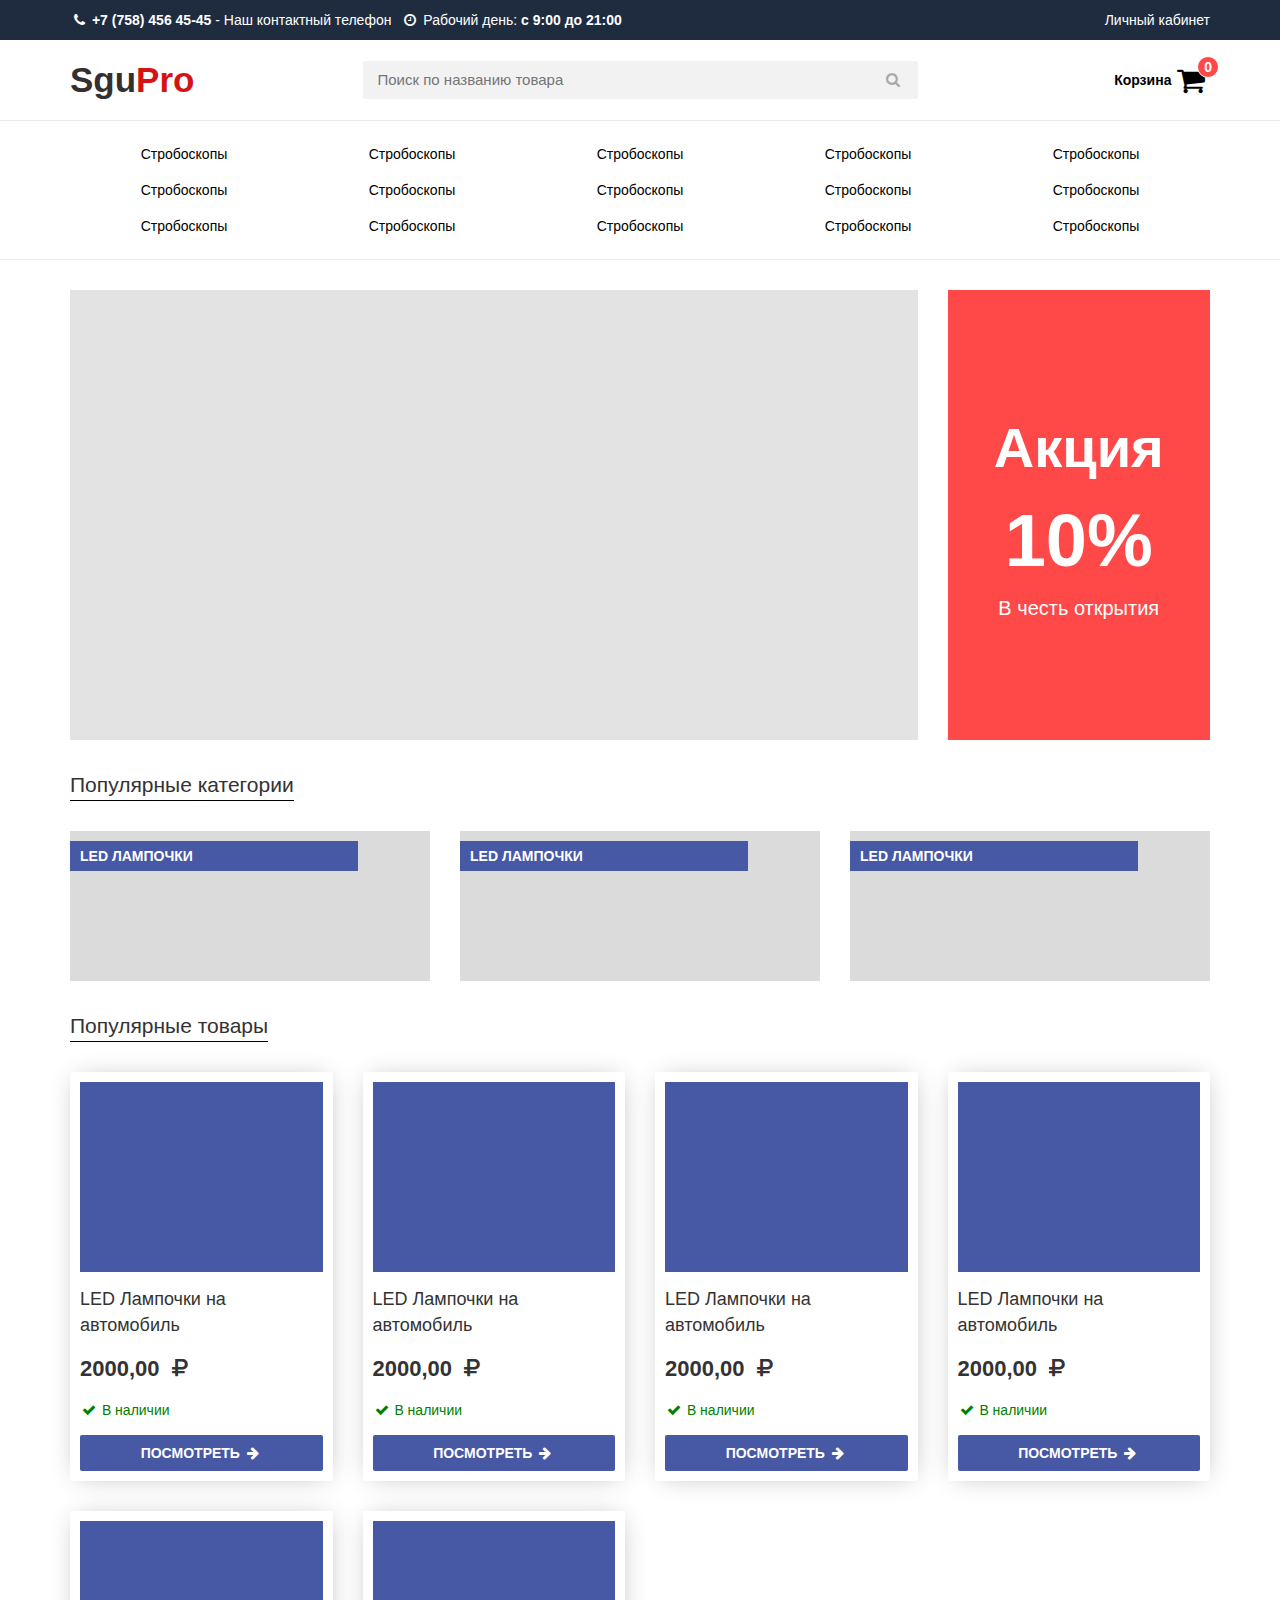
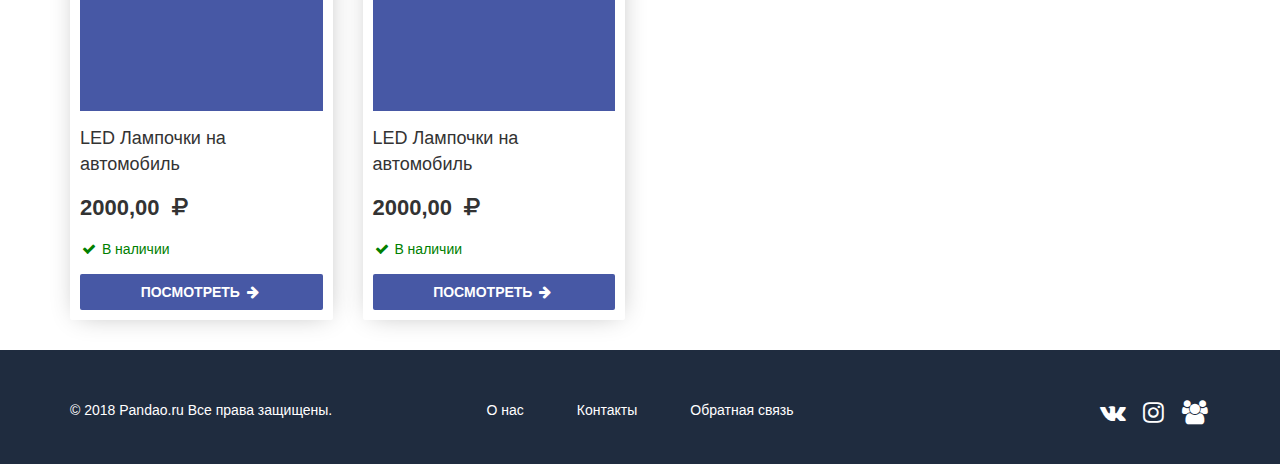
<file: index.html>
<!DOCTYPE html>
<html lang="ru">
<head>
	<meta charset="UTF-8">
	<meta name="viewport" content="width=device-width, initial-scale=1, shrink-to-fit=no">

	<title>Document</title>

	<!-- CSS Boostrap Grid -->
	<style>html{font-family: 'Montserrat', sans-serif;-ms-text-size-adjust:100%;-webkit-text-size-adjust:100%}body{margin:0}article,aside,details,figcaption,figure,footer,header,hgroup,main,menu,nav,section,summary{display:block}audio,canvas,progress,video{display:inline-block;vertical-align:baseline}audio:not([controls]){display:none;height:0}[hidden],template{display:none}a{background-color:transparent}a:active,a:hover{outline:0}abbr[title]{border-bottom:1px dotted}b,strong{font-weight:bold}dfn{font-style:italic}h1{font-size:2em;margin:0.67em 0}mark{background:#ff0;color:#000}small{font-size:80%}sub,sup{font-size:75%;line-height:0;position:relative;vertical-align:baseline}sup{top:-0.5em}sub{bottom:-0.25em}img{border:0}svg:not(:root){overflow:hidden}figure{margin:1em 40px}hr{-webkit-box-sizing:content-box;-moz-box-sizing:content-box;box-sizing:content-box;height:0}pre{overflow:auto}code,kbd,pre,samp{font-family:monospace, monospace;font-size:1em}button,input,optgroup,select,textarea{color:inherit;font:inherit;margin:0}button{overflow:visible}button,select{text-transform:none}button,html input[type="button"],input[type="reset"],input[type="submit"]{-webkit-appearance:button;cursor:pointer}button[disabled],html input[disabled]{cursor:default}button::-moz-focus-inner,input::-moz-focus-inner{border:0;padding:0}input{line-height:normal}input[type="checkbox"],input[type="radio"]{-webkit-box-sizing:border-box;-moz-box-sizing:border-box;box-sizing:border-box;padding:0}input[type="number"]::-webkit-inner-spin-button,input[type="number"]::-webkit-outer-spin-button{height:auto}input[type="search"]{-webkit-appearance:textfield;-webkit-box-sizing:content-box;-moz-box-sizing:content-box;box-sizing:content-box}input[type="search"]::-webkit-search-cancel-button,input[type="search"]::-webkit-search-decoration{-webkit-appearance:none}fieldset{border:1px solid #c0c0c0;margin:0 2px;padding:0.35em 0.625em 0.75em}legend{border:0;padding:0}textarea{overflow:auto}optgroup{font-weight:bold}table{border-collapse:collapse;border-spacing:0}td,th{padding:0}*{-webkit-box-sizing:border-box;-moz-box-sizing:border-box;box-sizing:border-box}*:before,*:after{-webkit-box-sizing:border-box;-moz-box-sizing:border-box;box-sizing:border-box}html{font-size:10px;-webkit-tap-highlight-color:rgba(0,0,0,0)}body{font-family:"Helvetica Neue",Helvetica,Arial,sans-serif;font-size:14px;line-height:1.42857143;color:#333;background-color:#fff}input,button,select,textarea{font-family:inherit;font-size:inherit;line-height:inherit}a{color:#337ab7;text-decoration:none}a:hover,a:focus{color:#23527c;text-decoration:underline}a:focus{outline:5px auto -webkit-focus-ring-color;outline-offset:-2px}figure{margin:0}img{vertical-align:middle}.img-responsive{display:block;max-width:100%;height:auto}.img-rounded{border-radius:6px}.img-thumbnail{padding:4px;line-height:1.42857143;background-color:#fff;border:1px solid #ddd;border-radius:4px;-webkit-transition:all .2s ease-in-out;-o-transition:all .2s ease-in-out;transition:all .2s ease-in-out;display:inline-block;max-width:100%;height:auto}.img-circle{border-radius:50%}hr{margin-top:20px;margin-bottom:20px;border:0;border-top:1px solid #eee}.sr-only{position:absolute;width:1px;height:1px;margin:-1px;padding:0;overflow:hidden;clip:rect(0, 0, 0, 0);border:0}.sr-only-focusable:active,.sr-only-focusable:focus{position:static;width:auto;height:auto;margin:0;overflow:visible;clip:auto}[role="button"]{cursor:pointer}.container{margin-right:auto;margin-left:auto;padding-left:15px;padding-right:15px}@media (min-width:768px){.container{width:750px}}@media (min-width:992px){.container{width:970px}}@media (min-width:1200px){.container{width:1170px}}.container-fluid{margin-right:auto;margin-left:auto;padding-left:15px;padding-right:15px}.row{margin-left:-15px;margin-right:-15px}.col-xs-1, .col-sm-1, .col-md-1, .col-lg-1, .col-xs-2, .col-sm-2, .col-md-2, .col-lg-2, .col-xs-3, .col-sm-3, .col-md-3, .col-lg-3, .col-xs-4, .col-sm-4, .col-md-4, .col-lg-4, .col-xs-5, .col-sm-5, .col-md-5, .col-lg-5, .col-xs-6, .col-sm-6, .col-md-6, .col-lg-6, .col-xs-7, .col-sm-7, .col-md-7, .col-lg-7, .col-xs-8, .col-sm-8, .col-md-8, .col-lg-8, .col-xs-9, .col-sm-9, .col-md-9, .col-lg-9, .col-xs-10, .col-sm-10, .col-md-10, .col-lg-10, .col-xs-11, .col-sm-11, .col-md-11, .col-lg-11, .col-xs-12, .col-sm-12, .col-md-12, .col-lg-12{position:relative;min-height:1px;padding-left:15px;padding-right:15px}.col-xs-1, .col-xs-2, .col-xs-3, .col-xs-4, .col-xs-5, .col-xs-6, .col-xs-7, .col-xs-8, .col-xs-9, .col-xs-10, .col-xs-11, .col-xs-12{float:left}.col-xs-12{width:100%}.col-xs-11{width:91.66666667%}.col-xs-10{width:83.33333333%}.col-xs-9{width:75%}.col-xs-8{width:66.66666667%}.col-xs-7{width:58.33333333%}.col-xs-6{width:50%}.col-xs-5{width:41.66666667%}.col-xs-4{width:33.33333333%}.col-xs-3{width:25%}.col-xs-2{width:16.66666667%}.col-xs-1{width:8.33333333%}.col-xs-pull-12{right:100%}.col-xs-pull-11{right:91.66666667%}.col-xs-pull-10{right:83.33333333%}.col-xs-pull-9{right:75%}.col-xs-pull-8{right:66.66666667%}.col-xs-pull-7{right:58.33333333%}.col-xs-pull-6{right:50%}.col-xs-pull-5{right:41.66666667%}.col-xs-pull-4{right:33.33333333%}.col-xs-pull-3{right:25%}.col-xs-pull-2{right:16.66666667%}.col-xs-pull-1{right:8.33333333%}.col-xs-pull-0{right:auto}.col-xs-push-12{left:100%}.col-xs-push-11{left:91.66666667%}.col-xs-push-10{left:83.33333333%}.col-xs-push-9{left:75%}.col-xs-push-8{left:66.66666667%}.col-xs-push-7{left:58.33333333%}.col-xs-push-6{left:50%}.col-xs-push-5{left:41.66666667%}.col-xs-push-4{left:33.33333333%}.col-xs-push-3{left:25%}.col-xs-push-2{left:16.66666667%}.col-xs-push-1{left:8.33333333%}.col-xs-push-0{left:auto}.col-xs-offset-12{margin-left:100%}.col-xs-offset-11{margin-left:91.66666667%}.col-xs-offset-10{margin-left:83.33333333%}.col-xs-offset-9{margin-left:75%}.col-xs-offset-8{margin-left:66.66666667%}.col-xs-offset-7{margin-left:58.33333333%}.col-xs-offset-6{margin-left:50%}.col-xs-offset-5{margin-left:41.66666667%}.col-xs-offset-4{margin-left:33.33333333%}.col-xs-offset-3{margin-left:25%}.col-xs-offset-2{margin-left:16.66666667%}.col-xs-offset-1{margin-left:8.33333333%}.col-xs-offset-0{margin-left:0}@media (min-width:768px){.col-sm-1, .col-sm-2, .col-sm-3, .col-sm-4, .col-sm-5, .col-sm-6, .col-sm-7, .col-sm-8, .col-sm-9, .col-sm-10, .col-sm-11, .col-sm-12{float:left}.col-sm-12{width:100%}.col-sm-11{width:91.66666667%}.col-sm-10{width:83.33333333%}.col-sm-9{width:75%}.col-sm-8{width:66.66666667%}.col-sm-7{width:58.33333333%}.col-sm-6{width:50%}.col-sm-5{width:41.66666667%}.col-sm-4{width:33.33333333%}.col-sm-3{width:25%}.col-sm-2{width:16.66666667%}.col-sm-1{width:8.33333333%}.col-sm-pull-12{right:100%}.col-sm-pull-11{right:91.66666667%}.col-sm-pull-10{right:83.33333333%}.col-sm-pull-9{right:75%}.col-sm-pull-8{right:66.66666667%}.col-sm-pull-7{right:58.33333333%}.col-sm-pull-6{right:50%}.col-sm-pull-5{right:41.66666667%}.col-sm-pull-4{right:33.33333333%}.col-sm-pull-3{right:25%}.col-sm-pull-2{right:16.66666667%}.col-sm-pull-1{right:8.33333333%}.col-sm-pull-0{right:auto}.col-sm-push-12{left:100%}.col-sm-push-11{left:91.66666667%}.col-sm-push-10{left:83.33333333%}.col-sm-push-9{left:75%}.col-sm-push-8{left:66.66666667%}.col-sm-push-7{left:58.33333333%}.col-sm-push-6{left:50%}.col-sm-push-5{left:41.66666667%}.col-sm-push-4{left:33.33333333%}.col-sm-push-3{left:25%}.col-sm-push-2{left:16.66666667%}.col-sm-push-1{left:8.33333333%}.col-sm-push-0{left:auto}.col-sm-offset-12{margin-left:100%}.col-sm-offset-11{margin-left:91.66666667%}.col-sm-offset-10{margin-left:83.33333333%}.col-sm-offset-9{margin-left:75%}.col-sm-offset-8{margin-left:66.66666667%}.col-sm-offset-7{margin-left:58.33333333%}.col-sm-offset-6{margin-left:50%}.col-sm-offset-5{margin-left:41.66666667%}.col-sm-offset-4{margin-left:33.33333333%}.col-sm-offset-3{margin-left:25%}.col-sm-offset-2{margin-left:16.66666667%}.col-sm-offset-1{margin-left:8.33333333%}.col-sm-offset-0{margin-left:0}}@media (min-width:992px){.col-md-1, .col-md-2, .col-md-3, .col-md-4, .col-md-5, .col-md-6, .col-md-7, .col-md-8, .col-md-9, .col-md-10, .col-md-11, .col-md-12{float:left}.col-md-12{width:100%}.col-md-11{width:91.66666667%}.col-md-10{width:83.33333333%}.col-md-9{width:75%}.col-md-8{width:66.66666667%}.col-md-7{width:58.33333333%}.col-md-6{width:50%}.col-md-5{width:41.66666667%}.col-md-4{width:33.33333333%}.col-md-3{width:25%}.col-md-2{width:16.66666667%}.col-md-1{width:8.33333333%}.col-md-pull-12{right:100%}.col-md-pull-11{right:91.66666667%}.col-md-pull-10{right:83.33333333%}.col-md-pull-9{right:75%}.col-md-pull-8{right:66.66666667%}.col-md-pull-7{right:58.33333333%}.col-md-pull-6{right:50%}.col-md-pull-5{right:41.66666667%}.col-md-pull-4{right:33.33333333%}.col-md-pull-3{right:25%}.col-md-pull-2{right:16.66666667%}.col-md-pull-1{right:8.33333333%}.col-md-pull-0{right:auto}.col-md-push-12{left:100%}.col-md-push-11{left:91.66666667%}.col-md-push-10{left:83.33333333%}.col-md-push-9{left:75%}.col-md-push-8{left:66.66666667%}.col-md-push-7{left:58.33333333%}.col-md-push-6{left:50%}.col-md-push-5{left:41.66666667%}.col-md-push-4{left:33.33333333%}.col-md-push-3{left:25%}.col-md-push-2{left:16.66666667%}.col-md-push-1{left:8.33333333%}.col-md-push-0{left:auto}.col-md-offset-12{margin-left:100%}.col-md-offset-11{margin-left:91.66666667%}.col-md-offset-10{margin-left:83.33333333%}.col-md-offset-9{margin-left:75%}.col-md-offset-8{margin-left:66.66666667%}.col-md-offset-7{margin-left:58.33333333%}.col-md-offset-6{margin-left:50%}.col-md-offset-5{margin-left:41.66666667%}.col-md-offset-4{margin-left:33.33333333%}.col-md-offset-3{margin-left:25%}.col-md-offset-2{margin-left:16.66666667%}.col-md-offset-1{margin-left:8.33333333%}.col-md-offset-0{margin-left:0}}@media (min-width:1200px){.col-lg-1, .col-lg-2, .col-lg-3, .col-lg-4, .col-lg-5, .col-lg-6, .col-lg-7, .col-lg-8, .col-lg-9, .col-lg-10, .col-lg-11, .col-lg-12{float:left}.col-lg-12{width:100%}.col-lg-11{width:91.66666667%}.col-lg-10{width:83.33333333%}.col-lg-9{width:75%}.col-lg-8{width:66.66666667%}.col-lg-7{width:58.33333333%}.col-lg-6{width:50%}.col-lg-5{width:41.66666667%}.col-lg-4{width:33.33333333%}.col-lg-3{width:25%}.col-lg-2{width:16.66666667%}.col-lg-1{width:8.33333333%}.col-lg-pull-12{right:100%}.col-lg-pull-11{right:91.66666667%}.col-lg-pull-10{right:83.33333333%}.col-lg-pull-9{right:75%}.col-lg-pull-8{right:66.66666667%}.col-lg-pull-7{right:58.33333333%}.col-lg-pull-6{right:50%}.col-lg-pull-5{right:41.66666667%}.col-lg-pull-4{right:33.33333333%}.col-lg-pull-3{right:25%}.col-lg-pull-2{right:16.66666667%}.col-lg-pull-1{right:8.33333333%}.col-lg-pull-0{right:auto}.col-lg-push-12{left:100%}.col-lg-push-11{left:91.66666667%}.col-lg-push-10{left:83.33333333%}.col-lg-push-9{left:75%}.col-lg-push-8{left:66.66666667%}.col-lg-push-7{left:58.33333333%}.col-lg-push-6{left:50%}.col-lg-push-5{left:41.66666667%}.col-lg-push-4{left:33.33333333%}.col-lg-push-3{left:25%}.col-lg-push-2{left:16.66666667%}.col-lg-push-1{left:8.33333333%}.col-lg-push-0{left:auto}.col-lg-offset-12{margin-left:100%}.col-lg-offset-11{margin-left:91.66666667%}.col-lg-offset-10{margin-left:83.33333333%}.col-lg-offset-9{margin-left:75%}.col-lg-offset-8{margin-left:66.66666667%}.col-lg-offset-7{margin-left:58.33333333%}.col-lg-offset-6{margin-left:50%}.col-lg-offset-5{margin-left:41.66666667%}.col-lg-offset-4{margin-left:33.33333333%}.col-lg-offset-3{margin-left:25%}.col-lg-offset-2{margin-left:16.66666667%}.col-lg-offset-1{margin-left:8.33333333%}.col-lg-offset-0{margin-left:0}}.clearfix:before,.clearfix:after,.container:before,.container:after,.container-fluid:before,.container-fluid:after,.row:before,.row:after{content:" ";display:table}.clearfix:after,.container:after,.container-fluid:after,.row:after{clear:both}.center-block{display:block;margin-left:auto;margin-right:auto}.pull-right{float:right !important}.pull-left{float:left !important}.hide{display:none !important}.show{display:block !important}.invisible{visibility:hidden}.text-hide{font:0/0 a;color:transparent;text-shadow:none;background-color:transparent;border:0}.hidden{display:none !important}.affix{position:fixed}p{margin: 0;}</style>

	<style>

		/*------------------------------------- [ HEADER ] -------------------------------- */

			/* MOBILE MENU */
			#mobile-menu{padding:1rem 0;color:white;background-color:#ff4848;font-size:22px;display:none}#mobile-menu .container-fluid{display:-webkit-box;display:-webkit-flex;display:-ms-flexbox;display:flex;-webkit-box-pack:justify;-webkit-justify-content:space-between;-ms-flex-pack:justify;justify-content:space-between}#mobile-menu .container-fluid div{display:-webkit-box;display:-webkit-flex;display:-ms-flexbox;display:flex;-webkit-box-flex:1;-webkit-flex:1;-ms-flex:1;flex:1}#mobile-menu .container-fluid div:last-child{-webkit-box-pack:end;-webkit-justify-content:flex-end;-ms-flex-pack:end;justify-content:flex-end}#mobile-menu .container-fluid div:last-child a{color:white;margin-right:10px}#mobile-menu button{outline:0;background-color:transparent;border:0}
			
			/* HEADER TOP */
			#header{background-color:#1f2c3f;padding:1rem 0;font-size:14px}#header .container{display:-webkit-box;display:-webkit-flex;display:-ms-flexbox;display:flex}#header span{font-weight:bold}#header p{margin:0;margin-right:10px}#header .container div:nth-child(1){color:white;display:-webkit-box;display:-webkit-flex;display:-ms-flexbox;display:flex}#header .container div:nth-child(2){display:-webkit-box;display:-webkit-flex;display:-ms-flexbox;display:flex;-webkit-box-pack:end;-webkit-justify-content:flex-end;-ms-flex-pack:end;justify-content:flex-end;-webkit-box-flex:1;-webkit-flex:1;-ms-flex:1;flex:1}#header .container div:nth-child(2) a{color:white}
			
			/* HEADER-SECTION-ONE */
			#header-section-one{padding:1.5rem 0;border-bottom:1px solid #eaeaea}#header-section-one .row{display:-webkit-box;display:-webkit-flex;display:-ms-flexbox;display:flex;-webkit-box-align:center;-webkit-align-items:center;-ms-flex-align:center;align-items:center}#header-section-one .row>div:nth-child(1)>a{color:#343030;font-weight:bold;font-size:35px}#header-section-one .row>div:nth-child(1)>a>span{color:#d41414}#header-section-one .row>div:nth-child(2){display:-webkit-box;display:-webkit-flex;display:-ms-flexbox;display:flex}#header-section-one .row>div:nth-child(2) input,#header-section-one .row>div:nth-child(2) button{background-color:#f2f2f2;border:0;border-radius:2px;color:#a6a8aa;font-weight:100;font-size:15px;padding:8px 15px}#header-section-one .row>div:nth-child(2) input{width:100%;border-top-right-radius:0;border-bottom-right-radius:0}#header-section-one .row>div:nth-child(2) button{border-top-left-radius:0;border-bottom-left-radius:0}#header-section-one .row>div:nth-child(3){display:-webkit-box;display:-webkit-flex;display:-ms-flexbox;display:flex;-webkit-box-pack:end;-webkit-justify-content:flex-end;-ms-flex-pack:end;justify-content:flex-end}#header-section-one .row>div:nth-child(3) a{color:black;font-weight:bold;font-size:14px;display:-webkit-box;display:-webkit-flex;display:-ms-flexbox;display:flex;-webkit-box-align:center;-webkit-align-items:center;-ms-flex-align:center;align-items:center;position:relative}#header-section-one .row>div:nth-child(3) a:hover{text-decoration:none;opacity:.8}#header-section-one .row>div:nth-child(3) a i{font-size:30px}#header-section-one .row>div:nth-child(3) a div{background-color:#ff4848;width:22px;height:22px;position:absolute;top:-9px;right:-9px;color:white;border-radius:100%;border:1px solid white}#header-section-one .row>div:nth-child(3) a div span{display:block;position:relative}#header-section-one .row>div:nth-child(3) p{position:absolute;left:31%}
			
			/* HEADER-SECTION-MENU */
			#header-section-menu{padding:1.5rem 0;border-bottom:1px solid #eaeaea}#header-section-menu .container{display:-webkit-box;display:-webkit-flex;display:-ms-flexbox;display:flex;-webkit-box-pack:start;-webkit-justify-content:flex-start;-ms-flex-pack:start;justify-content:flex-start;-webkit-box-align:center;-webkit-align-items:center;-ms-flex-align:center;align-items:center;-webkit-flex-wrap:wrap;-ms-flex-wrap:wrap;flex-wrap:wrap}#header-section-menu .container div{width:20%;padding:8px 0;display:-webkit-box;display:-webkit-flex;display:-ms-flexbox;display:flex;-webkit-box-pack:center;-webkit-justify-content:center;-ms-flex-pack:center;justify-content:center}#header-section-menu .container div a{color:black;font-size:14px}


		/*------------------------------------- [ // HEADER ] -------------------------------- */

		/* SECTION-CONTENT */
		#section-content{margin-top: 30px;}

		/* SECTION-CONTENT NEWS */
		.block-news-one{background-color:#e3e3e3;width:100%;height:450px}.block-news-two{background-color:#ff4848;widows:100%;height:450px;display:-webkit-box;display:-webkit-flex;display:-ms-flexbox;display:flex;-webkit-box-pack:center;-webkit-justify-content:center;-ms-flex-pack:center;justify-content:center;-webkit-box-align:center;-webkit-align-items:center;-ms-flex-align:center;align-items:center;-webkit-box-orient:vertical;-webkit-box-direction:normal;-webkit-flex-direction:column;-ms-flex-direction:column;flex-direction:column;color:white;font-weight:bold}.block-news-two p:nth-child(1){font-size:56px}.block-news-two p:nth-child(2){font-size:74px}.block-news-two p:nth-child(3){font-weight:100;font-size:20px}

		/* SECTION-CATALOGS */
		#section-catalogs{margin-top:30px}.block-catalogs{height:150px;width:100%;background-color:#dbdbdb;padding-top:10px}.line-catalogs{background-color:#4758a5;width:80%;height:30px;color:white;padding-left:10px;font-weight:bold;text-transform:uppercase;display:-webkit-flex;display:-moz-flex;display:-ms-flex;display:-o-flex;display:-webkit-box;display:-ms-flexbox;display:flex;-webkit-box-pack:start;-webkit-justify-content:flex-start;-ms-flex-pack:start;justify-content:flex-start;-webkit-box-align:center;-webkit-align-items:center;-ms-flex-align:center;align-items:center}

		/* H2 SECTION-CONTENT */
		#section-content h2{font-weight:100;margin:30px 0 0 0;border-bottom:1px solid black;display:inline-block}

		/* POPULAR-PRODUCTS */
		.block-pp-products{padding:10px;margin-top:30px;-webkit-box-shadow:1px 1px 25px -7px rgba(0,0,0,.3);box-shadow:1px 1px 25px -7px rgba(0,0,0,.3);border-radius:2px;background-color:white}.block-pp-image{height:190px;background-color:#4758a5}.block-pp-title{font-size:18px;margin-top:15px}.block-pp-price{font-size:22px;font-weight:bold;margin-top:15px}.block-pp-nalich{color:green;margin-top:15px}.block-pp-products a{display:block;width:100%;padding:8px 0;text-transform:uppercase;color:white;font-weight:bold;border-radius:2px;background-color:#4758a5;text-align:center;margin-top:15px}

		/* FOOTER */
		footer{background-color:#1f2c3f;padding:4rem 0;margin-top:30px}footer .row>div{display:-webkit-box;display:-webkit-flex;display:-ms-flexbox;display:flex}footer a,footer p{display:-webkit-box;display:-webkit-flex;display:-ms-flexbox;display:flex;color:white;padding-top:10px}footer .row>div:nth-child(2){-webkit-justify-content:space-around;-ms-flex-pack:distribute;justify-content:space-around}footer .row>div:nth-child(3){-webkit-box-pack:end;-webkit-justify-content:flex-end;-ms-flex-pack:end;justify-content:flex-end}footer .row>div:nth-child(3) a{font-size:24px;margin-left:10px}

		/* MEDIA QUERY */
		@media screen and (max-width:768px){#section-catalogs .row>div:nth-child(2){margin-top:30px}footer .row>div:nth-child(1){-webkit-box-pack:center;-webkit-justify-content:center;-ms-flex-pack:center;justify-content:center;width:100%;margin-bottom:30px}}@media screen and (max-width:992px){#popular-products .row{display:-webkit-box;display:-webkit-flex;display:-ms-flexbox;display:flex;-webkit-box-orient:horizontal;-webkit-box-direction:normal;-webkit-flex-direction:row;-ms-flex-direction:row;flex-direction:row;-webkit-flex-wrap:wrap;-ms-flex-wrap:wrap;flex-wrap:wrap;-webkit-box-pack:center;-webkit-justify-content:center;-ms-flex-pack:center;justify-content:center;margin:0 auto}#section-catalogs{margin-top:0}#section-catalogs .row>div:nth-child(3){margin-top:30px}footer .row>div:nth-child(3){-webkit-box-pack:center;-webkit-justify-content:center;-ms-flex-pack:center;justify-content:center;width:100%;margin-top:30px}}

		/* MEDIA QUERY */
		@media screen and (max-width:992px){#section-catalogs .row > div{margin-top: 30px;}#header,.hidden-section,#header-section-one .row>div:nth-child(1),#header-section-one .row>div:nth-child(3),#section-news{display:none}#mobile-menu,.active-section{display:block}#header-section-one{border:0;background-color:#dc3a3a}#header-section-one .row>div:nth-child(2){width:100%;min-width:100%}#header-section-one .row>div:nth-child(2) input,#header-section-one .row>div:nth-child(2) button{background-color:white}#header-section-menu{background-color:#dc3a3a}#header-section-menu .container{-webkit-box-orient:vertical;-webkit-box-direction:normal;-webkit-flex-direction:column;-ms-flex-direction:column;flex-direction:column;min-width:100%;padding:0 28px}#header-section-menu .container div{width:100%;min-width:100%;text-align:left;-webkit-box-pack:start;-webkit-justify-content:flex-start;-ms-flex-pack:start;justify-content:flex-start;margin:5px 0}#header-section-menu .container div a{color:white;font-weight:bold}}

	</style>
</head>
<body>


	<div id="mobile-menu">
		<div class="container-fluid">
			<div><button id="mobile-button-menu"><i class="fa fa-bars fa-fw"></i></button></div>
			<div>
				<a href="#"><i class="fa fa-user fa-fw"></i></a>
				<a href="#"><i class="fa fa-shopping-cart fa-fw"></i></a>
				<button id="mobile-button-search"><i class="fa fa-search fa-fw"></i></button>
			</div>
		</div>
	</div>


	<header id="header">
		<div class="container">
			<div>
				<p><i class="fa fa-phone fa-fw"></i> <span>+7 (758) 456 45-45</span> - Наш контактный телефон</p>
				<p><i class="fa fa-clock-o fa-fw"></i> Рабочий день: <span>с 9:00 до 21:00</span></p>
			</div>
			<div>
				<a href="#">Личный кабинет</a>
			</div>
		</div>
	</header>


	<div id="header-section-one" class="hidden-section">
		<div class="container">
			<div class="row">
				<div class="col-md-3">
					<a href="#">Sgu<span>Pro</span></a>
				</div>
				<div class="col-md-6">
					<input type="text" placeholder="Поиск по названию товара">
					<button><i class="fa fa-search fa-fw"></i></button>
				</div>
				<div class="col-md-3">
					<a href="#">Корзина <i class="fa fa-shopping-cart fa-fw"></i><div><span><p>0</p></span></div></a>
				</div>
			</div>
		</div>
	</div>
	<div id="header-section-menu" class="hidden-section">
		<div class="container">
			<div><a href="#">Стробоскопы</a></div>
			<div><a href="#">Стробоскопы</a></div>
			<div><a href="#">Стробоскопы</a></div>
			<div><a href="#">Стробоскопы</a></div>
			<div><a href="#">Стробоскопы</a></div>
			<div><a href="#">Стробоскопы</a></div>
			<div><a href="#">Стробоскопы</a></div>
			<div><a href="#">Стробоскопы</a></div>
			<div><a href="#">Стробоскопы</a></div>
			<div><a href="#">Стробоскопы</a></div>
			<div><a href="#">Стробоскопы</a></div>
			<div><a href="#">Стробоскопы</a></div>
			<div><a href="#">Стробоскопы</a></div>
			<div><a href="#">Стробоскопы</a></div>
			<div><a href="#">Стробоскопы</a></div>
		</div>
	</div>

	<div id="section-content">
		<div class="container">
			<div id="section-news">
				<div class="row">
					<div class="col-md-9">
						<div class="block-news-one"></div>
					</div>
					<div class="col-md-3">
						<div class="block-news-two">
							<p>Акция</p>
							<p>10%</p>
							<p>В честь открытия</p>
						</div>
					</div>
				</div>
			</div>
			<h2>Популярные категории</h2>
			<div id="section-catalogs">
				<div class="row">
					<div class="col-sm-6 col-md-4">
						<div class="block-catalogs">
							<div class="line-catalogs"><p>LED Лампочки</p></div>
						</div>
					</div>
					<div class="col-sm-6 col-md-4">
						<div class="block-catalogs">
							<div class="line-catalogs"><p>LED Лампочки</p></div>
						</div>
					</div>
					<div class="col-sm-6 col-md-4">
						<div class="block-catalogs">
							<div class="line-catalogs"><p>LED Лампочки</p></div>
						</div>
					</div>
				</div>
			</div>
			<h2>Популярные товары</h2>
			<div id="popular-products">
				<div class="row">
					<div class="col-sm-5 col-md-4 col-lg-3">
						<div class="block-pp-products">
							<div class="block-pp-image"></div>
							<div class="block-pp-title">LED Лампочки на автомобиль</div>
							<div class="block-pp-price">2000,00 <i class="fa fa-rub fa-fw"></i></div>
							<div class="block-pp-nalich"><i class="fa fa-check fa-fw"></i> В наличии</div>
							<a href="#">Посмотреть <i class="fa fa-arrow-right fa-fw" aria-hidden="true"></i></a>
						</div>
					</div>
					<div class="col-sm-5 col-md-4 col-lg-3">
						<div class="block-pp-products">
							<div class="block-pp-image"></div>
							<div class="block-pp-title">LED Лампочки на автомобиль</div>
							<div class="block-pp-price">2000,00 <i class="fa fa-rub fa-fw"></i></div>
							<div class="block-pp-nalich"><i class="fa fa-check fa-fw"></i> В наличии</div>
							<a href="#">Посмотреть <i class="fa fa-arrow-right fa-fw" aria-hidden="true"></i></a>
						</div>
					</div>
					<div class="col-sm-5 col-md-4 col-lg-3">
						<div class="block-pp-products">
							<div class="block-pp-image"></div>
							<div class="block-pp-title">LED Лампочки на автомобиль</div>
							<div class="block-pp-price">2000,00 <i class="fa fa-rub fa-fw"></i></div>
							<div class="block-pp-nalich"><i class="fa fa-check fa-fw"></i> В наличии</div>
							<a href="#">Посмотреть <i class="fa fa-arrow-right fa-fw" aria-hidden="true"></i></a>
						</div>
					</div>
					<div class="col-sm-5 col-md-4 col-lg-3">
						<div class="block-pp-products">
							<div class="block-pp-image"></div>
							<div class="block-pp-title">LED Лампочки на автомобиль</div>
							<div class="block-pp-price">2000,00 <i class="fa fa-rub fa-fw"></i></div>
							<div class="block-pp-nalich"><i class="fa fa-check fa-fw"></i> В наличии</div>
							<a href="#">Посмотреть <i class="fa fa-arrow-right fa-fw" aria-hidden="true"></i></a>
						</div>
					</div>
					<div class="col-sm-5 col-md-4 col-lg-3">
						<div class="block-pp-products">
							<div class="block-pp-image"></div>
							<div class="block-pp-title">LED Лампочки на автомобиль</div>
							<div class="block-pp-price">2000,00 <i class="fa fa-rub fa-fw"></i></div>
							<div class="block-pp-nalich"><i class="fa fa-check fa-fw"></i> В наличии</div>
							<a href="#">Посмотреть <i class="fa fa-arrow-right fa-fw" aria-hidden="true"></i></a>
						</div>
					</div>
					<div class="col-sm-5 col-md-4 col-lg-3">
						<div class="block-pp-products">
							<div class="block-pp-image"></div>
							<div class="block-pp-title">LED Лампочки на автомобиль</div>
							<div class="block-pp-price">2000,00 <i class="fa fa-rub fa-fw"></i></div>
							<div class="block-pp-nalich"><i class="fa fa-check fa-fw"></i> В наличии</div>
							<a href="#">Посмотреть <i class="fa fa-arrow-right fa-fw" aria-hidden="true"></i></a>
						</div>
					</div>
				</div>
			</div>
		</div>
	</div>

	<footer>
		<div class="container">
			<div class="row">
				<div class="col-sm-6 col-md-4">
					<p>© 2018 Pandao.ru Все права защищены.</p>
				</div>
				<div class="col-sm-6 col-md-4">
					<a href="#">О нас</a>
					<a href="#">Контакты</a>
					<a href="#">Обратная связь</a>
				</div>
				<div class="col-sm-6 col-md-4">
					<a href="#"><i class="fa fa-vk fa-fw"></i></a>
					<a href="#"><i class="fa fa-instagram fa-fw"></i></a>
					<a href="#"><i class="fa fa-users fa-fw"></i></a>
				</div>
			</div>
		</div>
	</footer>

	<script src="https://code.jquery.com/jquery-3.3.1.min.js" integrity="sha256-FgpCb/KJQlLNfOu91ta32o/NMZxltwRo8QtmkMRdAu8=" crossorigin="anonymous"></script>
	<script type="text/javascript" src="js/script.js" type="text/javascript"></script>
</body>
</html>
</file>
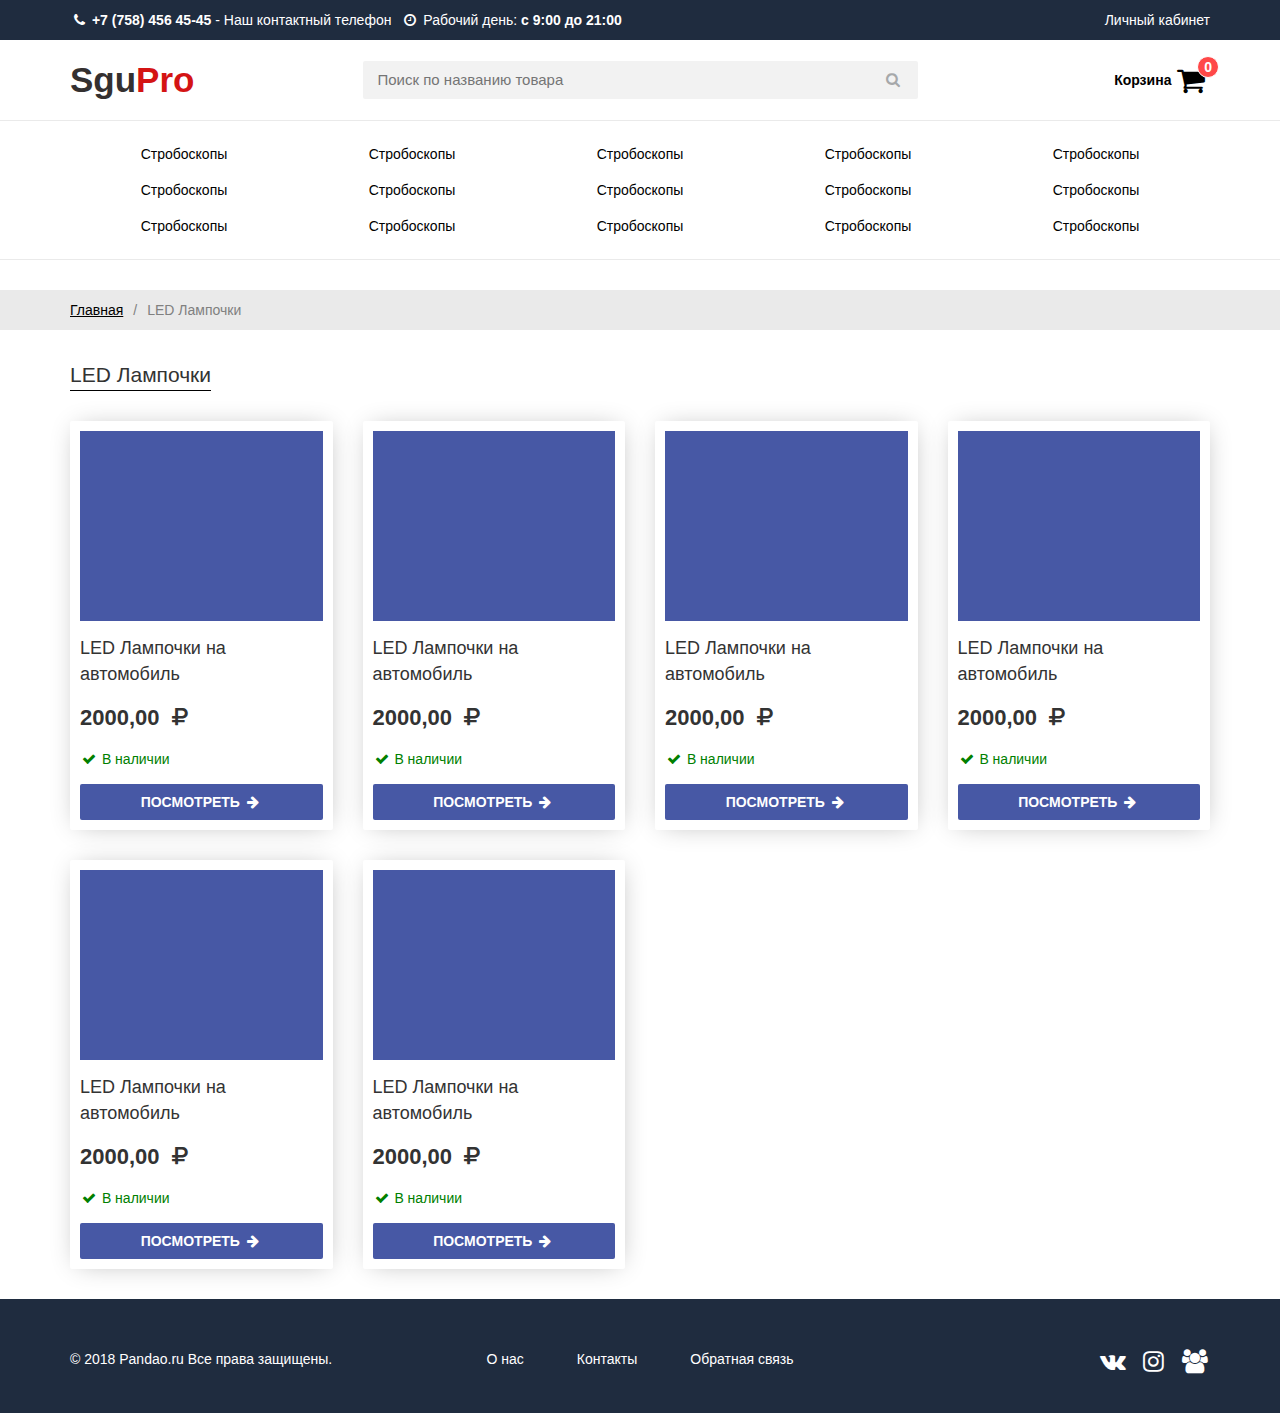
<file: pages/catalogs.html>
<!DOCTYPE html>
<html lang="ru">
<head>
	<meta charset="UTF-8">
	<meta name="viewport" content="width=device-width, initial-scale=1, shrink-to-fit=no">

	<title>Document</title>

	<!-- CSS Boostrap Grid -->
	<style>html{font-family: 'Montserrat', sans-serif;-ms-text-size-adjust:100%;-webkit-text-size-adjust:100%}body{margin:0}article,aside,details,figcaption,figure,footer,header,hgroup,main,menu,nav,section,summary{display:block}audio,canvas,progress,video{display:inline-block;vertical-align:baseline}audio:not([controls]){display:none;height:0}[hidden],template{display:none}a{background-color:transparent}a:active,a:hover{outline:0}abbr[title]{border-bottom:1px dotted}b,strong{font-weight:bold}dfn{font-style:italic}h1{font-size:2em;margin:0.67em 0}mark{background:#ff0;color:#000}small{font-size:80%}sub,sup{font-size:75%;line-height:0;position:relative;vertical-align:baseline}sup{top:-0.5em}sub{bottom:-0.25em}img{border:0}svg:not(:root){overflow:hidden}figure{margin:1em 40px}hr{-webkit-box-sizing:content-box;-moz-box-sizing:content-box;box-sizing:content-box;height:0}pre{overflow:auto}code,kbd,pre,samp{font-family:monospace, monospace;font-size:1em}button,input,optgroup,select,textarea{color:inherit;font:inherit;margin:0}button{overflow:visible}button,select{text-transform:none}button,html input[type="button"],input[type="reset"],input[type="submit"]{-webkit-appearance:button;cursor:pointer}button[disabled],html input[disabled]{cursor:default}button::-moz-focus-inner,input::-moz-focus-inner{border:0;padding:0}input{line-height:normal}input[type="checkbox"],input[type="radio"]{-webkit-box-sizing:border-box;-moz-box-sizing:border-box;box-sizing:border-box;padding:0}input[type="number"]::-webkit-inner-spin-button,input[type="number"]::-webkit-outer-spin-button{height:auto}input[type="search"]{-webkit-appearance:textfield;-webkit-box-sizing:content-box;-moz-box-sizing:content-box;box-sizing:content-box}input[type="search"]::-webkit-search-cancel-button,input[type="search"]::-webkit-search-decoration{-webkit-appearance:none}fieldset{border:1px solid #c0c0c0;margin:0 2px;padding:0.35em 0.625em 0.75em}legend{border:0;padding:0}textarea{overflow:auto}optgroup{font-weight:bold}table{border-collapse:collapse;border-spacing:0}td,th{padding:0}*{-webkit-box-sizing:border-box;-moz-box-sizing:border-box;box-sizing:border-box}*:before,*:after{-webkit-box-sizing:border-box;-moz-box-sizing:border-box;box-sizing:border-box}html{font-size:10px;-webkit-tap-highlight-color:rgba(0,0,0,0)}body{font-family:"Helvetica Neue",Helvetica,Arial,sans-serif;font-size:14px;line-height:1.42857143;color:#333;background-color:#fff}input,button,select,textarea{font-family:inherit;font-size:inherit;line-height:inherit}a{color:#337ab7;text-decoration:none}a:hover,a:focus{color:#23527c;text-decoration:underline}a:focus{outline:5px auto -webkit-focus-ring-color;outline-offset:-2px}figure{margin:0}img{vertical-align:middle}.img-responsive{display:block;max-width:100%;height:auto}.img-rounded{border-radius:6px}.img-thumbnail{padding:4px;line-height:1.42857143;background-color:#fff;border:1px solid #ddd;border-radius:4px;-webkit-transition:all .2s ease-in-out;-o-transition:all .2s ease-in-out;transition:all .2s ease-in-out;display:inline-block;max-width:100%;height:auto}.img-circle{border-radius:50%}hr{margin-top:20px;margin-bottom:20px;border:0;border-top:1px solid #eee}.sr-only{position:absolute;width:1px;height:1px;margin:-1px;padding:0;overflow:hidden;clip:rect(0, 0, 0, 0);border:0}.sr-only-focusable:active,.sr-only-focusable:focus{position:static;width:auto;height:auto;margin:0;overflow:visible;clip:auto}[role="button"]{cursor:pointer}.container{margin-right:auto;margin-left:auto;padding-left:15px;padding-right:15px}@media (min-width:768px){.container{width:750px}}@media (min-width:992px){.container{width:970px}}@media (min-width:1200px){.container{width:1170px}}.container-fluid{margin-right:auto;margin-left:auto;padding-left:15px;padding-right:15px}.row{margin-left:-15px;margin-right:-15px}.col-xs-1, .col-sm-1, .col-md-1, .col-lg-1, .col-xs-2, .col-sm-2, .col-md-2, .col-lg-2, .col-xs-3, .col-sm-3, .col-md-3, .col-lg-3, .col-xs-4, .col-sm-4, .col-md-4, .col-lg-4, .col-xs-5, .col-sm-5, .col-md-5, .col-lg-5, .col-xs-6, .col-sm-6, .col-md-6, .col-lg-6, .col-xs-7, .col-sm-7, .col-md-7, .col-lg-7, .col-xs-8, .col-sm-8, .col-md-8, .col-lg-8, .col-xs-9, .col-sm-9, .col-md-9, .col-lg-9, .col-xs-10, .col-sm-10, .col-md-10, .col-lg-10, .col-xs-11, .col-sm-11, .col-md-11, .col-lg-11, .col-xs-12, .col-sm-12, .col-md-12, .col-lg-12{position:relative;min-height:1px;padding-left:15px;padding-right:15px}.col-xs-1, .col-xs-2, .col-xs-3, .col-xs-4, .col-xs-5, .col-xs-6, .col-xs-7, .col-xs-8, .col-xs-9, .col-xs-10, .col-xs-11, .col-xs-12{float:left}.col-xs-12{width:100%}.col-xs-11{width:91.66666667%}.col-xs-10{width:83.33333333%}.col-xs-9{width:75%}.col-xs-8{width:66.66666667%}.col-xs-7{width:58.33333333%}.col-xs-6{width:50%}.col-xs-5{width:41.66666667%}.col-xs-4{width:33.33333333%}.col-xs-3{width:25%}.col-xs-2{width:16.66666667%}.col-xs-1{width:8.33333333%}.col-xs-pull-12{right:100%}.col-xs-pull-11{right:91.66666667%}.col-xs-pull-10{right:83.33333333%}.col-xs-pull-9{right:75%}.col-xs-pull-8{right:66.66666667%}.col-xs-pull-7{right:58.33333333%}.col-xs-pull-6{right:50%}.col-xs-pull-5{right:41.66666667%}.col-xs-pull-4{right:33.33333333%}.col-xs-pull-3{right:25%}.col-xs-pull-2{right:16.66666667%}.col-xs-pull-1{right:8.33333333%}.col-xs-pull-0{right:auto}.col-xs-push-12{left:100%}.col-xs-push-11{left:91.66666667%}.col-xs-push-10{left:83.33333333%}.col-xs-push-9{left:75%}.col-xs-push-8{left:66.66666667%}.col-xs-push-7{left:58.33333333%}.col-xs-push-6{left:50%}.col-xs-push-5{left:41.66666667%}.col-xs-push-4{left:33.33333333%}.col-xs-push-3{left:25%}.col-xs-push-2{left:16.66666667%}.col-xs-push-1{left:8.33333333%}.col-xs-push-0{left:auto}.col-xs-offset-12{margin-left:100%}.col-xs-offset-11{margin-left:91.66666667%}.col-xs-offset-10{margin-left:83.33333333%}.col-xs-offset-9{margin-left:75%}.col-xs-offset-8{margin-left:66.66666667%}.col-xs-offset-7{margin-left:58.33333333%}.col-xs-offset-6{margin-left:50%}.col-xs-offset-5{margin-left:41.66666667%}.col-xs-offset-4{margin-left:33.33333333%}.col-xs-offset-3{margin-left:25%}.col-xs-offset-2{margin-left:16.66666667%}.col-xs-offset-1{margin-left:8.33333333%}.col-xs-offset-0{margin-left:0}@media (min-width:768px){.col-sm-1, .col-sm-2, .col-sm-3, .col-sm-4, .col-sm-5, .col-sm-6, .col-sm-7, .col-sm-8, .col-sm-9, .col-sm-10, .col-sm-11, .col-sm-12{float:left}.col-sm-12{width:100%}.col-sm-11{width:91.66666667%}.col-sm-10{width:83.33333333%}.col-sm-9{width:75%}.col-sm-8{width:66.66666667%}.col-sm-7{width:58.33333333%}.col-sm-6{width:50%}.col-sm-5{width:41.66666667%}.col-sm-4{width:33.33333333%}.col-sm-3{width:25%}.col-sm-2{width:16.66666667%}.col-sm-1{width:8.33333333%}.col-sm-pull-12{right:100%}.col-sm-pull-11{right:91.66666667%}.col-sm-pull-10{right:83.33333333%}.col-sm-pull-9{right:75%}.col-sm-pull-8{right:66.66666667%}.col-sm-pull-7{right:58.33333333%}.col-sm-pull-6{right:50%}.col-sm-pull-5{right:41.66666667%}.col-sm-pull-4{right:33.33333333%}.col-sm-pull-3{right:25%}.col-sm-pull-2{right:16.66666667%}.col-sm-pull-1{right:8.33333333%}.col-sm-pull-0{right:auto}.col-sm-push-12{left:100%}.col-sm-push-11{left:91.66666667%}.col-sm-push-10{left:83.33333333%}.col-sm-push-9{left:75%}.col-sm-push-8{left:66.66666667%}.col-sm-push-7{left:58.33333333%}.col-sm-push-6{left:50%}.col-sm-push-5{left:41.66666667%}.col-sm-push-4{left:33.33333333%}.col-sm-push-3{left:25%}.col-sm-push-2{left:16.66666667%}.col-sm-push-1{left:8.33333333%}.col-sm-push-0{left:auto}.col-sm-offset-12{margin-left:100%}.col-sm-offset-11{margin-left:91.66666667%}.col-sm-offset-10{margin-left:83.33333333%}.col-sm-offset-9{margin-left:75%}.col-sm-offset-8{margin-left:66.66666667%}.col-sm-offset-7{margin-left:58.33333333%}.col-sm-offset-6{margin-left:50%}.col-sm-offset-5{margin-left:41.66666667%}.col-sm-offset-4{margin-left:33.33333333%}.col-sm-offset-3{margin-left:25%}.col-sm-offset-2{margin-left:16.66666667%}.col-sm-offset-1{margin-left:8.33333333%}.col-sm-offset-0{margin-left:0}}@media (min-width:992px){.col-md-1, .col-md-2, .col-md-3, .col-md-4, .col-md-5, .col-md-6, .col-md-7, .col-md-8, .col-md-9, .col-md-10, .col-md-11, .col-md-12{float:left}.col-md-12{width:100%}.col-md-11{width:91.66666667%}.col-md-10{width:83.33333333%}.col-md-9{width:75%}.col-md-8{width:66.66666667%}.col-md-7{width:58.33333333%}.col-md-6{width:50%}.col-md-5{width:41.66666667%}.col-md-4{width:33.33333333%}.col-md-3{width:25%}.col-md-2{width:16.66666667%}.col-md-1{width:8.33333333%}.col-md-pull-12{right:100%}.col-md-pull-11{right:91.66666667%}.col-md-pull-10{right:83.33333333%}.col-md-pull-9{right:75%}.col-md-pull-8{right:66.66666667%}.col-md-pull-7{right:58.33333333%}.col-md-pull-6{right:50%}.col-md-pull-5{right:41.66666667%}.col-md-pull-4{right:33.33333333%}.col-md-pull-3{right:25%}.col-md-pull-2{right:16.66666667%}.col-md-pull-1{right:8.33333333%}.col-md-pull-0{right:auto}.col-md-push-12{left:100%}.col-md-push-11{left:91.66666667%}.col-md-push-10{left:83.33333333%}.col-md-push-9{left:75%}.col-md-push-8{left:66.66666667%}.col-md-push-7{left:58.33333333%}.col-md-push-6{left:50%}.col-md-push-5{left:41.66666667%}.col-md-push-4{left:33.33333333%}.col-md-push-3{left:25%}.col-md-push-2{left:16.66666667%}.col-md-push-1{left:8.33333333%}.col-md-push-0{left:auto}.col-md-offset-12{margin-left:100%}.col-md-offset-11{margin-left:91.66666667%}.col-md-offset-10{margin-left:83.33333333%}.col-md-offset-9{margin-left:75%}.col-md-offset-8{margin-left:66.66666667%}.col-md-offset-7{margin-left:58.33333333%}.col-md-offset-6{margin-left:50%}.col-md-offset-5{margin-left:41.66666667%}.col-md-offset-4{margin-left:33.33333333%}.col-md-offset-3{margin-left:25%}.col-md-offset-2{margin-left:16.66666667%}.col-md-offset-1{margin-left:8.33333333%}.col-md-offset-0{margin-left:0}}@media (min-width:1200px){.col-lg-1, .col-lg-2, .col-lg-3, .col-lg-4, .col-lg-5, .col-lg-6, .col-lg-7, .col-lg-8, .col-lg-9, .col-lg-10, .col-lg-11, .col-lg-12{float:left}.col-lg-12{width:100%}.col-lg-11{width:91.66666667%}.col-lg-10{width:83.33333333%}.col-lg-9{width:75%}.col-lg-8{width:66.66666667%}.col-lg-7{width:58.33333333%}.col-lg-6{width:50%}.col-lg-5{width:41.66666667%}.col-lg-4{width:33.33333333%}.col-lg-3{width:25%}.col-lg-2{width:16.66666667%}.col-lg-1{width:8.33333333%}.col-lg-pull-12{right:100%}.col-lg-pull-11{right:91.66666667%}.col-lg-pull-10{right:83.33333333%}.col-lg-pull-9{right:75%}.col-lg-pull-8{right:66.66666667%}.col-lg-pull-7{right:58.33333333%}.col-lg-pull-6{right:50%}.col-lg-pull-5{right:41.66666667%}.col-lg-pull-4{right:33.33333333%}.col-lg-pull-3{right:25%}.col-lg-pull-2{right:16.66666667%}.col-lg-pull-1{right:8.33333333%}.col-lg-pull-0{right:auto}.col-lg-push-12{left:100%}.col-lg-push-11{left:91.66666667%}.col-lg-push-10{left:83.33333333%}.col-lg-push-9{left:75%}.col-lg-push-8{left:66.66666667%}.col-lg-push-7{left:58.33333333%}.col-lg-push-6{left:50%}.col-lg-push-5{left:41.66666667%}.col-lg-push-4{left:33.33333333%}.col-lg-push-3{left:25%}.col-lg-push-2{left:16.66666667%}.col-lg-push-1{left:8.33333333%}.col-lg-push-0{left:auto}.col-lg-offset-12{margin-left:100%}.col-lg-offset-11{margin-left:91.66666667%}.col-lg-offset-10{margin-left:83.33333333%}.col-lg-offset-9{margin-left:75%}.col-lg-offset-8{margin-left:66.66666667%}.col-lg-offset-7{margin-left:58.33333333%}.col-lg-offset-6{margin-left:50%}.col-lg-offset-5{margin-left:41.66666667%}.col-lg-offset-4{margin-left:33.33333333%}.col-lg-offset-3{margin-left:25%}.col-lg-offset-2{margin-left:16.66666667%}.col-lg-offset-1{margin-left:8.33333333%}.col-lg-offset-0{margin-left:0}}.clearfix:before,.clearfix:after,.container:before,.container:after,.container-fluid:before,.container-fluid:after,.row:before,.row:after{content:" ";display:table}.clearfix:after,.container:after,.container-fluid:after,.row:after{clear:both}.center-block{display:block;margin-left:auto;margin-right:auto}.pull-right{float:right !important}.pull-left{float:left !important}.hide{display:none !important}.show{display:block !important}.invisible{visibility:hidden}.text-hide{font:0/0 a;color:transparent;text-shadow:none;background-color:transparent;border:0}.hidden{display:none !important}.affix{position:fixed}p{margin: 0;}</style>

	<style>

		/*------------------------------------- [ HEADER ] -------------------------------- */

			/* MOBILE MENU */
			#mobile-menu{padding:1rem 0;color:white;background-color:#ff4848;font-size:22px;display:none}#mobile-menu .container-fluid{display:-webkit-box;display:-webkit-flex;display:-ms-flexbox;display:flex;-webkit-box-pack:justify;-webkit-justify-content:space-between;-ms-flex-pack:justify;justify-content:space-between}#mobile-menu .container-fluid div{display:-webkit-box;display:-webkit-flex;display:-ms-flexbox;display:flex;-webkit-box-flex:1;-webkit-flex:1;-ms-flex:1;flex:1}#mobile-menu .container-fluid div:last-child{-webkit-box-pack:end;-webkit-justify-content:flex-end;-ms-flex-pack:end;justify-content:flex-end}#mobile-menu .container-fluid div:last-child a{color:white;margin-right:10px}#mobile-menu button{outline:0;background-color:transparent;border:0}
			
			/* HEADER TOP */
			#header{background-color:#1f2c3f;padding:1rem 0;font-size:14px}#header .container{display:-webkit-box;display:-webkit-flex;display:-ms-flexbox;display:flex}#header span{font-weight:bold}#header p{margin:0;margin-right:10px}#header .container div:nth-child(1){color:white;display:-webkit-box;display:-webkit-flex;display:-ms-flexbox;display:flex}#header .container div:nth-child(2){display:-webkit-box;display:-webkit-flex;display:-ms-flexbox;display:flex;-webkit-box-pack:end;-webkit-justify-content:flex-end;-ms-flex-pack:end;justify-content:flex-end;-webkit-box-flex:1;-webkit-flex:1;-ms-flex:1;flex:1}#header .container div:nth-child(2) a{color:white}
			
			/* HEADER-SECTION-ONE */
			#header-section-one{padding:1.5rem 0;border-bottom:1px solid #eaeaea}#header-section-one .row{display:-webkit-box;display:-webkit-flex;display:-ms-flexbox;display:flex;-webkit-box-align:center;-webkit-align-items:center;-ms-flex-align:center;align-items:center}#header-section-one .row>div:nth-child(1)>a{color:#343030;font-weight:bold;font-size:35px}#header-section-one .row>div:nth-child(1)>a>span{color:#d41414}#header-section-one .row>div:nth-child(2){display:-webkit-box;display:-webkit-flex;display:-ms-flexbox;display:flex}#header-section-one .row>div:nth-child(2) input,#header-section-one .row>div:nth-child(2) button{background-color:#f2f2f2;border:0;border-radius:2px;color:#a6a8aa;font-weight:100;font-size:15px;padding:8px 15px}#header-section-one .row>div:nth-child(2) input{width:100%;border-top-right-radius:0;border-bottom-right-radius:0}#header-section-one .row>div:nth-child(2) button{border-top-left-radius:0;border-bottom-left-radius:0}#header-section-one .row>div:nth-child(3){display:-webkit-box;display:-webkit-flex;display:-ms-flexbox;display:flex;-webkit-box-pack:end;-webkit-justify-content:flex-end;-ms-flex-pack:end;justify-content:flex-end}#header-section-one .row>div:nth-child(3) a{color:black;font-weight:bold;font-size:14px;display:-webkit-box;display:-webkit-flex;display:-ms-flexbox;display:flex;-webkit-box-align:center;-webkit-align-items:center;-ms-flex-align:center;align-items:center;position:relative}#header-section-one .row>div:nth-child(3) a:hover{text-decoration:none;opacity:.8}#header-section-one .row>div:nth-child(3) a i{font-size:30px}#header-section-one .row>div:nth-child(3) a div{background-color:#ff4848;width:22px;height:22px;position:absolute;top:-9px;right:-9px;color:white;border-radius:100%;border:1px solid white}#header-section-one .row>div:nth-child(3) a div span{display:block;position:relative}#header-section-one .row>div:nth-child(3) p{position:absolute;left:31%}
			
			/* HEADER-SECTION-MENU */
			#header-section-menu{padding:1.5rem 0;border-bottom:1px solid #eaeaea}#header-section-menu .container{display:-webkit-box;display:-webkit-flex;display:-ms-flexbox;display:flex;-webkit-box-pack:start;-webkit-justify-content:flex-start;-ms-flex-pack:start;justify-content:flex-start;-webkit-box-align:center;-webkit-align-items:center;-ms-flex-align:center;align-items:center;-webkit-flex-wrap:wrap;-ms-flex-wrap:wrap;flex-wrap:wrap}#header-section-menu .container div{width:20%;padding:8px 0;display:-webkit-box;display:-webkit-flex;display:-ms-flexbox;display:flex;-webkit-box-pack:center;-webkit-justify-content:center;-ms-flex-pack:center;justify-content:center}#header-section-menu .container div a{color:black;font-size:14px}


		/*------------------------------------- [ // HEADER ] -------------------------------- */


		/* SECTION-CONTENT */
		#section-content{margin-top: 30px;}

		/* H2 SECTION-CONTENT */
		#section-content h2{font-weight:100;margin:30px 0 0 0;border-bottom:1px solid black;display:inline-block}

		/* КРОШКИ */
		#croshki{padding:1rem 0;background-color:#eaeaea;margin-top:30px}#croshki .container{display:-webkit-box;display:-webkit-flex;display:-ms-flexbox;display:flex}#croshki a{color:black;text-decoration:underline;margin-right:5px}#croshki p{margin:0 5px;color:gray}

		/* POPULAR-PRODUCTS */
		.block-pp-products{padding:10px;margin-top:30px;-webkit-box-shadow:1px 1px 25px -7px rgba(0,0,0,.3);box-shadow:1px 1px 25px -7px rgba(0,0,0,.3);border-radius:2px;background-color:white}.block-pp-image{height:190px;background-color:#4758a5}.block-pp-title{font-size:18px;margin-top:15px}.block-pp-price{font-size:22px;font-weight:bold;margin-top:15px}.block-pp-nalich{color:green;margin-top:15px}.block-pp-products a{display:block;width:100%;padding:8px 0;text-transform:uppercase;color:white;font-weight:bold;border-radius:2px;background-color:#4758a5;text-align:center;margin-top:15px}@media screen and (max-width:992px){#popular-products .row{display:-webkit-box;display:-webkit-flex;display:-ms-flexbox;display:flex;-webkit-box-orient:horizontal;-webkit-box-direction:normal;-webkit-flex-direction:row;-ms-flex-direction:row;flex-direction:row;-webkit-flex-wrap:wrap;-ms-flex-wrap:wrap;flex-wrap:wrap;-webkit-box-pack:center;-webkit-justify-content:center;-ms-flex-pack:center;justify-content:center;margin:0 auto}}

		/* FOOTER */
		footer{background-color:#1f2c3f;padding:4rem 0;margin-top:30px}footer .row>div{display:-webkit-box;display:-webkit-flex;display:-ms-flexbox;display:flex}footer a,footer p{display:-webkit-box;display:-webkit-flex;display:-ms-flexbox;display:flex;color:white;padding-top:10px}footer .row>div:nth-child(2){-webkit-justify-content:space-around;-ms-flex-pack:distribute;justify-content:space-around}footer .row>div:nth-child(3){-webkit-box-pack:end;-webkit-justify-content:flex-end;-ms-flex-pack:end;justify-content:flex-end}footer .row>div:nth-child(3) a{font-size:24px;margin-left:10px}@media screen and (max-width:768px){footer .row>div:nth-child(1){-webkit-box-pack:center;-webkit-justify-content:center;-ms-flex-pack:center;justify-content:center;width:100%;margin-bottom:30px}}@media screen and (max-width:992px){footer .row>div:nth-child(3){-webkit-box-pack:center;-webkit-justify-content:center;-ms-flex-pack:center;justify-content:center;width:100%;margin-top:30px}}

		/* MEDIA QUERY */
		@media screen and (max-width:992px){#header,.hidden-section,#header-section-one .row>div:nth-child(1),#header-section-one .row>div:nth-child(3){display:none}#mobile-menu,.active-section{display:block}#header-section-one{border:0;background-color:#dc3a3a}#header-section-one .row>div:nth-child(2){width:100%;min-width:100%}#header-section-one .row>div:nth-child(2) input,#header-section-one .row>div:nth-child(2) button{background-color:white}#header-section-menu{background-color:#dc3a3a}#header-section-menu .container{-webkit-box-orient:vertical;-webkit-box-direction:normal;-webkit-flex-direction:column;-ms-flex-direction:column;flex-direction:column;min-width:100%;padding:0 28px}#header-section-menu .container div{width:100%;min-width:100%;text-align:left;-webkit-box-pack:start;-webkit-justify-content:flex-start;-ms-flex-pack:start;justify-content:flex-start;margin:5px 0}#header-section-menu .container div a{color:white;font-weight:bold}}

	</style>
</head>
<body>


	<div id="mobile-menu">
		<div class="container-fluid">
			<div><button id="mobile-button-menu"><i class="fa fa-bars fa-fw"></i></button></div>
			<div>
				<a href="#"><i class="fa fa-user fa-fw"></i></a>
				<a href="#"><i class="fa fa-shopping-cart fa-fw"></i></a>
				<button id="mobile-button-search"><i class="fa fa-search fa-fw"></i></button>
			</div>
		</div>
	</div>


	<header id="header">
		<div class="container">
			<div>
				<p><i class="fa fa-phone fa-fw"></i> <span>+7 (758) 456 45-45</span> - Наш контактный телефон</p>
				<p><i class="fa fa-clock-o fa-fw"></i> Рабочий день: <span>с 9:00 до 21:00</span></p>
			</div>
			<div>
				<a href="#">Личный кабинет</a>
			</div>
		</div>
	</header>


	<div id="header-section-one" class="hidden-section">
		<div class="container">
			<div class="row">
				<div class="col-md-3">
					<a href="#">Sgu<span>Pro</span></a>
				</div>
				<div class="col-md-6">
					<input type="text" placeholder="Поиск по названию товара">
					<button><i class="fa fa-search fa-fw"></i></button>
				</div>
				<div class="col-md-3">
					<a href="#">Корзина <i class="fa fa-shopping-cart fa-fw"></i><div><span><p>0</p></span></div></a>
				</div>
			</div>
		</div>
	</div>
	<div id="header-section-menu" class="hidden-section">
		<div class="container">
			<div><a href="#">Стробоскопы</a></div>
			<div><a href="#">Стробоскопы</a></div>
			<div><a href="#">Стробоскопы</a></div>
			<div><a href="#">Стробоскопы</a></div>
			<div><a href="#">Стробоскопы</a></div>
			<div><a href="#">Стробоскопы</a></div>
			<div><a href="#">Стробоскопы</a></div>
			<div><a href="#">Стробоскопы</a></div>
			<div><a href="#">Стробоскопы</a></div>
			<div><a href="#">Стробоскопы</a></div>
			<div><a href="#">Стробоскопы</a></div>
			<div><a href="#">Стробоскопы</a></div>
			<div><a href="#">Стробоскопы</a></div>
			<div><a href="#">Стробоскопы</a></div>
			<div><a href="#">Стробоскопы</a></div>
		</div>
	</div>

	<div id="croshki">
		<div class="container">
			<a href="#">Главная</a>
			<p>/</p>
			<p>LED Лампочки</p>
		</div>
	</div>

	<div id="section-content">
		<div class="container">
			<h2 style="margin-top: 0;">LED Лампочки</h2>
			<div id="popular-products">
				<div class="row">
					<div class="col-sm-5 col-md-4 col-lg-3">
						<div class="block-pp-products">
							<div class="block-pp-image"></div>
							<div class="block-pp-title">LED Лампочки на автомобиль</div>
							<div class="block-pp-price">2000,00 <i class="fa fa-rub fa-fw"></i></div>
							<div class="block-pp-nalich"><i class="fa fa-check fa-fw"></i> В наличии</div>
							<a href="#">Посмотреть <i class="fa fa-arrow-right fa-fw" aria-hidden="true"></i></a>
						</div>
					</div>
					<div class="col-sm-5 col-md-4 col-lg-3">
						<div class="block-pp-products">
							<div class="block-pp-image"></div>
							<div class="block-pp-title">LED Лампочки на автомобиль</div>
							<div class="block-pp-price">2000,00 <i class="fa fa-rub fa-fw"></i></div>
							<div class="block-pp-nalich"><i class="fa fa-check fa-fw"></i> В наличии</div>
							<a href="#">Посмотреть <i class="fa fa-arrow-right fa-fw" aria-hidden="true"></i></a>
						</div>
					</div>
					<div class="col-sm-5 col-md-4 col-lg-3">
						<div class="block-pp-products">
							<div class="block-pp-image"></div>
							<div class="block-pp-title">LED Лампочки на автомобиль</div>
							<div class="block-pp-price">2000,00 <i class="fa fa-rub fa-fw"></i></div>
							<div class="block-pp-nalich"><i class="fa fa-check fa-fw"></i> В наличии</div>
							<a href="#">Посмотреть <i class="fa fa-arrow-right fa-fw" aria-hidden="true"></i></a>
						</div>
					</div>
					<div class="col-sm-5 col-md-4 col-lg-3">
						<div class="block-pp-products">
							<div class="block-pp-image"></div>
							<div class="block-pp-title">LED Лампочки на автомобиль</div>
							<div class="block-pp-price">2000,00 <i class="fa fa-rub fa-fw"></i></div>
							<div class="block-pp-nalich"><i class="fa fa-check fa-fw"></i> В наличии</div>
							<a href="#">Посмотреть <i class="fa fa-arrow-right fa-fw" aria-hidden="true"></i></a>
						</div>
					</div>
					<div class="col-sm-5 col-md-4 col-lg-3">
						<div class="block-pp-products">
							<div class="block-pp-image"></div>
							<div class="block-pp-title">LED Лампочки на автомобиль</div>
							<div class="block-pp-price">2000,00 <i class="fa fa-rub fa-fw"></i></div>
							<div class="block-pp-nalich"><i class="fa fa-check fa-fw"></i> В наличии</div>
							<a href="#">Посмотреть <i class="fa fa-arrow-right fa-fw" aria-hidden="true"></i></a>
						</div>
					</div>
					<div class="col-sm-5 col-md-4 col-lg-3">
						<div class="block-pp-products">
							<div class="block-pp-image"></div>
							<div class="block-pp-title">LED Лампочки на автомобиль</div>
							<div class="block-pp-price">2000,00 <i class="fa fa-rub fa-fw"></i></div>
							<div class="block-pp-nalich"><i class="fa fa-check fa-fw"></i> В наличии</div>
							<a href="#">Посмотреть <i class="fa fa-arrow-right fa-fw" aria-hidden="true"></i></a>
						</div>
					</div>
				</div>
			</div>
		</div>
	</div>

	<footer>
		<div class="container">
			<div class="row">
				<div class="col-sm-6 col-md-4">
					<p>© 2018 Pandao.ru Все права защищены.</p>
				</div>
				<div class="col-sm-6 col-md-4">
					<a href="#">О нас</a>
					<a href="#">Контакты</a>
					<a href="#">Обратная связь</a>
				</div>
				<div class="col-sm-6 col-md-4">
					<a href="#"><i class="fa fa-vk fa-fw"></i></a>
					<a href="#"><i class="fa fa-instagram fa-fw"></i></a>
					<a href="#"><i class="fa fa-users fa-fw"></i></a>
				</div>
			</div>
		</div>
	</footer>

	<script src="https://code.jquery.com/jquery-3.3.1.min.js" integrity="sha256-FgpCb/KJQlLNfOu91ta32o/NMZxltwRo8QtmkMRdAu8=" crossorigin="anonymous"></script>
	<script type="text/javascript" src="../js/script.js" type="text/javascript"></script>
	<script type="text/javascript">
		$(document).ready(function(){
			$('head').append('<link rel="stylesheet" href="../css/style.css"/>');
		});
	</script>
	<script>document.write('<script src="http://' + (location.host || 'localhost').split(':')[0] + ':35729/livereload.js?snipver=1"></' + 'script>')</script>
</body>
</html>
</file>
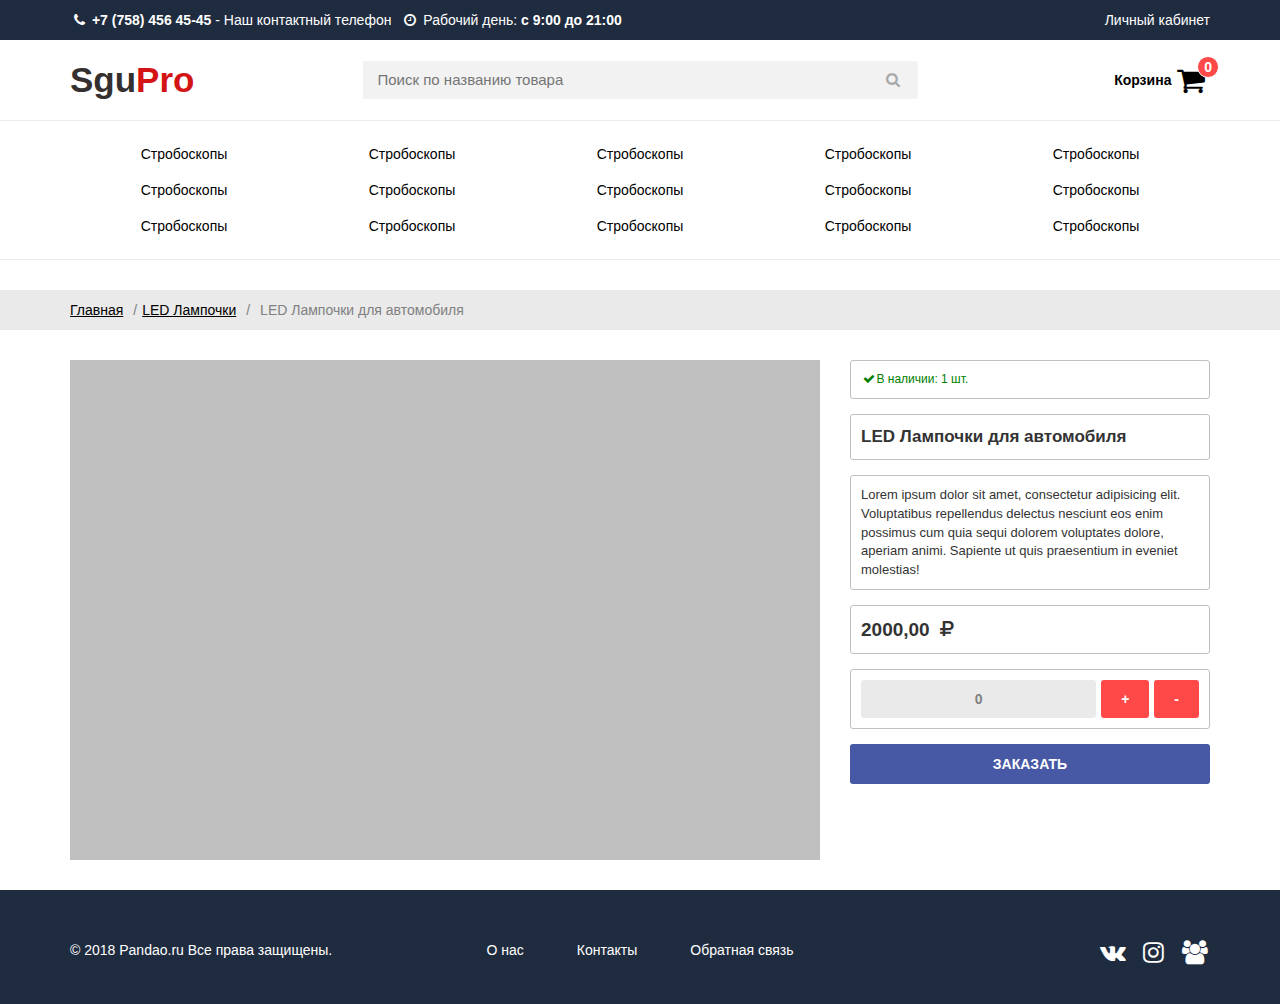
<file: pages/products.html>
<!DOCTYPE html>
<html lang="ru">
<head>
	<meta charset="UTF-8">
	<meta name="viewport" content="width=device-width, initial-scale=1, shrink-to-fit=no">

	<title>Document</title>

	<!-- CSS Boostrap Grid -->
	<style>html{font-family: 'Montserrat', sans-serif;-ms-text-size-adjust:100%;-webkit-text-size-adjust:100%}body{margin:0}article,aside,details,figcaption,figure,footer,header,hgroup,main,menu,nav,section,summary{display:block}audio,canvas,progress,video{display:inline-block;vertical-align:baseline}audio:not([controls]){display:none;height:0}[hidden],template{display:none}a{background-color:transparent}a:active,a:hover{outline:0}abbr[title]{border-bottom:1px dotted}b,strong{font-weight:bold}dfn{font-style:italic}h1{font-size:2em;margin:0.67em 0}mark{background:#ff0;color:#000}small{font-size:80%}sub,sup{font-size:75%;line-height:0;position:relative;vertical-align:baseline}sup{top:-0.5em}sub{bottom:-0.25em}img{border:0}svg:not(:root){overflow:hidden}figure{margin:1em 40px}hr{-webkit-box-sizing:content-box;-moz-box-sizing:content-box;box-sizing:content-box;height:0}pre{overflow:auto}code,kbd,pre,samp{font-family:monospace, monospace;font-size:1em}button,input,optgroup,select,textarea{color:inherit;font:inherit;margin:0}button{overflow:visible}button,select{text-transform:none}button,html input[type="button"],input[type="reset"],input[type="submit"]{-webkit-appearance:button;cursor:pointer}button[disabled],html input[disabled]{cursor:default}button::-moz-focus-inner,input::-moz-focus-inner{border:0;padding:0}input{line-height:normal}input[type="checkbox"],input[type="radio"]{-webkit-box-sizing:border-box;-moz-box-sizing:border-box;box-sizing:border-box;padding:0}input[type="number"]::-webkit-inner-spin-button,input[type="number"]::-webkit-outer-spin-button{height:auto}input[type="search"]{-webkit-appearance:textfield;-webkit-box-sizing:content-box;-moz-box-sizing:content-box;box-sizing:content-box}input[type="search"]::-webkit-search-cancel-button,input[type="search"]::-webkit-search-decoration{-webkit-appearance:none}fieldset{border:1px solid #c0c0c0;margin:0 2px;padding:0.35em 0.625em 0.75em}legend{border:0;padding:0}textarea{overflow:auto}optgroup{font-weight:bold}table{border-collapse:collapse;border-spacing:0}td,th{padding:0}*{-webkit-box-sizing:border-box;-moz-box-sizing:border-box;box-sizing:border-box}*:before,*:after{-webkit-box-sizing:border-box;-moz-box-sizing:border-box;box-sizing:border-box}html{font-size:10px;-webkit-tap-highlight-color:rgba(0,0,0,0)}body{font-family:"Helvetica Neue",Helvetica,Arial,sans-serif;font-size:14px;line-height:1.42857143;color:#333;background-color:#fff}input,button,select,textarea{font-family:inherit;font-size:inherit;line-height:inherit}a{color:#337ab7;text-decoration:none}a:hover,a:focus{color:#23527c;text-decoration:underline}a:focus{outline:5px auto -webkit-focus-ring-color;outline-offset:-2px}figure{margin:0}img{vertical-align:middle}.img-responsive{display:block;max-width:100%;height:auto}.img-rounded{border-radius:6px}.img-thumbnail{padding:4px;line-height:1.42857143;background-color:#fff;border:1px solid #ddd;border-radius:4px;-webkit-transition:all .2s ease-in-out;-o-transition:all .2s ease-in-out;transition:all .2s ease-in-out;display:inline-block;max-width:100%;height:auto}.img-circle{border-radius:50%}hr{margin-top:20px;margin-bottom:20px;border:0;border-top:1px solid #eee}.sr-only{position:absolute;width:1px;height:1px;margin:-1px;padding:0;overflow:hidden;clip:rect(0, 0, 0, 0);border:0}.sr-only-focusable:active,.sr-only-focusable:focus{position:static;width:auto;height:auto;margin:0;overflow:visible;clip:auto}[role="button"]{cursor:pointer}.container{margin-right:auto;margin-left:auto;padding-left:15px;padding-right:15px}@media (min-width:768px){.container{width:750px}}@media (min-width:992px){.container{width:970px}}@media (min-width:1200px){.container{width:1170px}}.container-fluid{margin-right:auto;margin-left:auto;padding-left:15px;padding-right:15px}.row{margin-left:-15px;margin-right:-15px}.col-xs-1, .col-sm-1, .col-md-1, .col-lg-1, .col-xs-2, .col-sm-2, .col-md-2, .col-lg-2, .col-xs-3, .col-sm-3, .col-md-3, .col-lg-3, .col-xs-4, .col-sm-4, .col-md-4, .col-lg-4, .col-xs-5, .col-sm-5, .col-md-5, .col-lg-5, .col-xs-6, .col-sm-6, .col-md-6, .col-lg-6, .col-xs-7, .col-sm-7, .col-md-7, .col-lg-7, .col-xs-8, .col-sm-8, .col-md-8, .col-lg-8, .col-xs-9, .col-sm-9, .col-md-9, .col-lg-9, .col-xs-10, .col-sm-10, .col-md-10, .col-lg-10, .col-xs-11, .col-sm-11, .col-md-11, .col-lg-11, .col-xs-12, .col-sm-12, .col-md-12, .col-lg-12{position:relative;min-height:1px;padding-left:15px;padding-right:15px}.col-xs-1, .col-xs-2, .col-xs-3, .col-xs-4, .col-xs-5, .col-xs-6, .col-xs-7, .col-xs-8, .col-xs-9, .col-xs-10, .col-xs-11, .col-xs-12{float:left}.col-xs-12{width:100%}.col-xs-11{width:91.66666667%}.col-xs-10{width:83.33333333%}.col-xs-9{width:75%}.col-xs-8{width:66.66666667%}.col-xs-7{width:58.33333333%}.col-xs-6{width:50%}.col-xs-5{width:41.66666667%}.col-xs-4{width:33.33333333%}.col-xs-3{width:25%}.col-xs-2{width:16.66666667%}.col-xs-1{width:8.33333333%}.col-xs-pull-12{right:100%}.col-xs-pull-11{right:91.66666667%}.col-xs-pull-10{right:83.33333333%}.col-xs-pull-9{right:75%}.col-xs-pull-8{right:66.66666667%}.col-xs-pull-7{right:58.33333333%}.col-xs-pull-6{right:50%}.col-xs-pull-5{right:41.66666667%}.col-xs-pull-4{right:33.33333333%}.col-xs-pull-3{right:25%}.col-xs-pull-2{right:16.66666667%}.col-xs-pull-1{right:8.33333333%}.col-xs-pull-0{right:auto}.col-xs-push-12{left:100%}.col-xs-push-11{left:91.66666667%}.col-xs-push-10{left:83.33333333%}.col-xs-push-9{left:75%}.col-xs-push-8{left:66.66666667%}.col-xs-push-7{left:58.33333333%}.col-xs-push-6{left:50%}.col-xs-push-5{left:41.66666667%}.col-xs-push-4{left:33.33333333%}.col-xs-push-3{left:25%}.col-xs-push-2{left:16.66666667%}.col-xs-push-1{left:8.33333333%}.col-xs-push-0{left:auto}.col-xs-offset-12{margin-left:100%}.col-xs-offset-11{margin-left:91.66666667%}.col-xs-offset-10{margin-left:83.33333333%}.col-xs-offset-9{margin-left:75%}.col-xs-offset-8{margin-left:66.66666667%}.col-xs-offset-7{margin-left:58.33333333%}.col-xs-offset-6{margin-left:50%}.col-xs-offset-5{margin-left:41.66666667%}.col-xs-offset-4{margin-left:33.33333333%}.col-xs-offset-3{margin-left:25%}.col-xs-offset-2{margin-left:16.66666667%}.col-xs-offset-1{margin-left:8.33333333%}.col-xs-offset-0{margin-left:0}@media (min-width:768px){.col-sm-1, .col-sm-2, .col-sm-3, .col-sm-4, .col-sm-5, .col-sm-6, .col-sm-7, .col-sm-8, .col-sm-9, .col-sm-10, .col-sm-11, .col-sm-12{float:left}.col-sm-12{width:100%}.col-sm-11{width:91.66666667%}.col-sm-10{width:83.33333333%}.col-sm-9{width:75%}.col-sm-8{width:66.66666667%}.col-sm-7{width:58.33333333%}.col-sm-6{width:50%}.col-sm-5{width:41.66666667%}.col-sm-4{width:33.33333333%}.col-sm-3{width:25%}.col-sm-2{width:16.66666667%}.col-sm-1{width:8.33333333%}.col-sm-pull-12{right:100%}.col-sm-pull-11{right:91.66666667%}.col-sm-pull-10{right:83.33333333%}.col-sm-pull-9{right:75%}.col-sm-pull-8{right:66.66666667%}.col-sm-pull-7{right:58.33333333%}.col-sm-pull-6{right:50%}.col-sm-pull-5{right:41.66666667%}.col-sm-pull-4{right:33.33333333%}.col-sm-pull-3{right:25%}.col-sm-pull-2{right:16.66666667%}.col-sm-pull-1{right:8.33333333%}.col-sm-pull-0{right:auto}.col-sm-push-12{left:100%}.col-sm-push-11{left:91.66666667%}.col-sm-push-10{left:83.33333333%}.col-sm-push-9{left:75%}.col-sm-push-8{left:66.66666667%}.col-sm-push-7{left:58.33333333%}.col-sm-push-6{left:50%}.col-sm-push-5{left:41.66666667%}.col-sm-push-4{left:33.33333333%}.col-sm-push-3{left:25%}.col-sm-push-2{left:16.66666667%}.col-sm-push-1{left:8.33333333%}.col-sm-push-0{left:auto}.col-sm-offset-12{margin-left:100%}.col-sm-offset-11{margin-left:91.66666667%}.col-sm-offset-10{margin-left:83.33333333%}.col-sm-offset-9{margin-left:75%}.col-sm-offset-8{margin-left:66.66666667%}.col-sm-offset-7{margin-left:58.33333333%}.col-sm-offset-6{margin-left:50%}.col-sm-offset-5{margin-left:41.66666667%}.col-sm-offset-4{margin-left:33.33333333%}.col-sm-offset-3{margin-left:25%}.col-sm-offset-2{margin-left:16.66666667%}.col-sm-offset-1{margin-left:8.33333333%}.col-sm-offset-0{margin-left:0}}@media (min-width:992px){.col-md-1, .col-md-2, .col-md-3, .col-md-4, .col-md-5, .col-md-6, .col-md-7, .col-md-8, .col-md-9, .col-md-10, .col-md-11, .col-md-12{float:left}.col-md-12{width:100%}.col-md-11{width:91.66666667%}.col-md-10{width:83.33333333%}.col-md-9{width:75%}.col-md-8{width:66.66666667%}.col-md-7{width:58.33333333%}.col-md-6{width:50%}.col-md-5{width:41.66666667%}.col-md-4{width:33.33333333%}.col-md-3{width:25%}.col-md-2{width:16.66666667%}.col-md-1{width:8.33333333%}.col-md-pull-12{right:100%}.col-md-pull-11{right:91.66666667%}.col-md-pull-10{right:83.33333333%}.col-md-pull-9{right:75%}.col-md-pull-8{right:66.66666667%}.col-md-pull-7{right:58.33333333%}.col-md-pull-6{right:50%}.col-md-pull-5{right:41.66666667%}.col-md-pull-4{right:33.33333333%}.col-md-pull-3{right:25%}.col-md-pull-2{right:16.66666667%}.col-md-pull-1{right:8.33333333%}.col-md-pull-0{right:auto}.col-md-push-12{left:100%}.col-md-push-11{left:91.66666667%}.col-md-push-10{left:83.33333333%}.col-md-push-9{left:75%}.col-md-push-8{left:66.66666667%}.col-md-push-7{left:58.33333333%}.col-md-push-6{left:50%}.col-md-push-5{left:41.66666667%}.col-md-push-4{left:33.33333333%}.col-md-push-3{left:25%}.col-md-push-2{left:16.66666667%}.col-md-push-1{left:8.33333333%}.col-md-push-0{left:auto}.col-md-offset-12{margin-left:100%}.col-md-offset-11{margin-left:91.66666667%}.col-md-offset-10{margin-left:83.33333333%}.col-md-offset-9{margin-left:75%}.col-md-offset-8{margin-left:66.66666667%}.col-md-offset-7{margin-left:58.33333333%}.col-md-offset-6{margin-left:50%}.col-md-offset-5{margin-left:41.66666667%}.col-md-offset-4{margin-left:33.33333333%}.col-md-offset-3{margin-left:25%}.col-md-offset-2{margin-left:16.66666667%}.col-md-offset-1{margin-left:8.33333333%}.col-md-offset-0{margin-left:0}}@media (min-width:1200px){.col-lg-1, .col-lg-2, .col-lg-3, .col-lg-4, .col-lg-5, .col-lg-6, .col-lg-7, .col-lg-8, .col-lg-9, .col-lg-10, .col-lg-11, .col-lg-12{float:left}.col-lg-12{width:100%}.col-lg-11{width:91.66666667%}.col-lg-10{width:83.33333333%}.col-lg-9{width:75%}.col-lg-8{width:66.66666667%}.col-lg-7{width:58.33333333%}.col-lg-6{width:50%}.col-lg-5{width:41.66666667%}.col-lg-4{width:33.33333333%}.col-lg-3{width:25%}.col-lg-2{width:16.66666667%}.col-lg-1{width:8.33333333%}.col-lg-pull-12{right:100%}.col-lg-pull-11{right:91.66666667%}.col-lg-pull-10{right:83.33333333%}.col-lg-pull-9{right:75%}.col-lg-pull-8{right:66.66666667%}.col-lg-pull-7{right:58.33333333%}.col-lg-pull-6{right:50%}.col-lg-pull-5{right:41.66666667%}.col-lg-pull-4{right:33.33333333%}.col-lg-pull-3{right:25%}.col-lg-pull-2{right:16.66666667%}.col-lg-pull-1{right:8.33333333%}.col-lg-pull-0{right:auto}.col-lg-push-12{left:100%}.col-lg-push-11{left:91.66666667%}.col-lg-push-10{left:83.33333333%}.col-lg-push-9{left:75%}.col-lg-push-8{left:66.66666667%}.col-lg-push-7{left:58.33333333%}.col-lg-push-6{left:50%}.col-lg-push-5{left:41.66666667%}.col-lg-push-4{left:33.33333333%}.col-lg-push-3{left:25%}.col-lg-push-2{left:16.66666667%}.col-lg-push-1{left:8.33333333%}.col-lg-push-0{left:auto}.col-lg-offset-12{margin-left:100%}.col-lg-offset-11{margin-left:91.66666667%}.col-lg-offset-10{margin-left:83.33333333%}.col-lg-offset-9{margin-left:75%}.col-lg-offset-8{margin-left:66.66666667%}.col-lg-offset-7{margin-left:58.33333333%}.col-lg-offset-6{margin-left:50%}.col-lg-offset-5{margin-left:41.66666667%}.col-lg-offset-4{margin-left:33.33333333%}.col-lg-offset-3{margin-left:25%}.col-lg-offset-2{margin-left:16.66666667%}.col-lg-offset-1{margin-left:8.33333333%}.col-lg-offset-0{margin-left:0}}.clearfix:before,.clearfix:after,.container:before,.container:after,.container-fluid:before,.container-fluid:after,.row:before,.row:after{content:" ";display:table}.clearfix:after,.container:after,.container-fluid:after,.row:after{clear:both}.center-block{display:block;margin-left:auto;margin-right:auto}.pull-right{float:right !important}.pull-left{float:left !important}.hide{display:none !important}.show{display:block !important}.invisible{visibility:hidden}.text-hide{font:0/0 a;color:transparent;text-shadow:none;background-color:transparent;border:0}.hidden{display:none !important}.affix{position:fixed}p{margin: 0;}</style>

	<style>

		/*------------------------------------- [ HEADER ] -------------------------------- */

			/* MOBILE MENU */
			#mobile-menu{padding:1rem 0;color:white;background-color:#ff4848;font-size:22px;display:none}#mobile-menu .container-fluid{display:-webkit-box;display:-webkit-flex;display:-ms-flexbox;display:flex;-webkit-box-pack:justify;-webkit-justify-content:space-between;-ms-flex-pack:justify;justify-content:space-between}#mobile-menu .container-fluid div{display:-webkit-box;display:-webkit-flex;display:-ms-flexbox;display:flex;-webkit-box-flex:1;-webkit-flex:1;-ms-flex:1;flex:1}#mobile-menu .container-fluid div:last-child{-webkit-box-pack:end;-webkit-justify-content:flex-end;-ms-flex-pack:end;justify-content:flex-end}#mobile-menu .container-fluid div:last-child a{color:white;margin-right:10px}#mobile-menu button{outline:0;background-color:transparent;border:0}
			
			/* HEADER TOP */
			#header{background-color:#1f2c3f;padding:1rem 0;font-size:14px}#header .container{display:-webkit-box;display:-webkit-flex;display:-ms-flexbox;display:flex}#header span{font-weight:bold}#header p{margin:0;margin-right:10px}#header .container div:nth-child(1){color:white;display:-webkit-box;display:-webkit-flex;display:-ms-flexbox;display:flex}#header .container div:nth-child(2){display:-webkit-box;display:-webkit-flex;display:-ms-flexbox;display:flex;-webkit-box-pack:end;-webkit-justify-content:flex-end;-ms-flex-pack:end;justify-content:flex-end;-webkit-box-flex:1;-webkit-flex:1;-ms-flex:1;flex:1}#header .container div:nth-child(2) a{color:white}
			
			/* HEADER-SECTION-ONE */
			#header-section-one{padding:1.5rem 0;border-bottom:1px solid #eaeaea}#header-section-one .row{display:-webkit-box;display:-webkit-flex;display:-ms-flexbox;display:flex;-webkit-box-align:center;-webkit-align-items:center;-ms-flex-align:center;align-items:center}#header-section-one .row>div:nth-child(1)>a{color:#343030;font-weight:bold;font-size:35px}#header-section-one .row>div:nth-child(1)>a>span{color:#d41414}#header-section-one .row>div:nth-child(2){display:-webkit-box;display:-webkit-flex;display:-ms-flexbox;display:flex}#header-section-one .row>div:nth-child(2) input,#header-section-one .row>div:nth-child(2) button{background-color:#f2f2f2;border:0;border-radius:2px;color:#a6a8aa;font-weight:100;font-size:15px;padding:8px 15px}#header-section-one .row>div:nth-child(2) input{width:100%;border-top-right-radius:0;border-bottom-right-radius:0}#header-section-one .row>div:nth-child(2) button{border-top-left-radius:0;border-bottom-left-radius:0}#header-section-one .row>div:nth-child(3){display:-webkit-box;display:-webkit-flex;display:-ms-flexbox;display:flex;-webkit-box-pack:end;-webkit-justify-content:flex-end;-ms-flex-pack:end;justify-content:flex-end}#header-section-one .row>div:nth-child(3) a{color:black;font-weight:bold;font-size:14px;display:-webkit-box;display:-webkit-flex;display:-ms-flexbox;display:flex;-webkit-box-align:center;-webkit-align-items:center;-ms-flex-align:center;align-items:center;position:relative}#header-section-one .row>div:nth-child(3) a:hover{text-decoration:none;opacity:.8}#header-section-one .row>div:nth-child(3) a i{font-size:30px}#header-section-one .row>div:nth-child(3) a div{background-color:#ff4848;width:22px;height:22px;position:absolute;top:-9px;right:-9px;color:white;border-radius:100%;border:1px solid white}#header-section-one .row>div:nth-child(3) a div span{display:block;position:relative}#header-section-one .row>div:nth-child(3) p{position:absolute;left:31%}
			
			/* HEADER-SECTION-MENU */
			#header-section-menu{padding:1.5rem 0;border-bottom:1px solid #eaeaea}#header-section-menu .container{display:-webkit-box;display:-webkit-flex;display:-ms-flexbox;display:flex;-webkit-box-pack:start;-webkit-justify-content:flex-start;-ms-flex-pack:start;justify-content:flex-start;-webkit-box-align:center;-webkit-align-items:center;-ms-flex-align:center;align-items:center;-webkit-flex-wrap:wrap;-ms-flex-wrap:wrap;flex-wrap:wrap}#header-section-menu .container div{width:20%;padding:8px 0;display:-webkit-box;display:-webkit-flex;display:-ms-flexbox;display:flex;-webkit-box-pack:center;-webkit-justify-content:center;-ms-flex-pack:center;justify-content:center}#header-section-menu .container div a{color:black;font-size:14px}


		/*------------------------------------- [ // HEADER ] -------------------------------- */

		/* КРОШКИ */
		#croshki{padding:1rem 0;background-color:#eaeaea;margin-top:30px}#croshki .container{display:-webkit-box;display:-webkit-flex;display:-ms-flexbox;display:flex}#croshki a{color:black;text-decoration:underline;margin-right:5px}#croshki p{margin:0 5px;color:gray}


		/* section-select-products */
		#section-select-products {
			margin-top: 30px;
		}
		#section-select-products .row {
			height: 100%;
		}
		#section-select-products .container {
			height: 100%;
		}
		.block-images-products {
			height: 500px;
			width: 100%;
			background-color: silver;
		}
		.card:first-child {
			margin-top: 0;
		}
		.card {
			padding: 10px;
			margin-top: 15px;
			border-radius: 3px;
			border: 1px solid silver;
		}
		.card:nth-child(1) {
			color: green;
			font-size: 12px;
		}
		.card:nth-child(2) {
			font-size: 17px;
			font-weight: bold;
		}
		.card:nth-child(3) {
			font-size: 13px;
		}
		.card:nth-child(4) {
			font-size: 19px;
			font-weight: bold;
		}
		.card:nth-child(5) {
			display: flex;
			align-items: center;
			justify-content: space-between;
		}
		.card:nth-child(5) p {
			width: 100%;
			text-align: center;
			background-color: #eaeaea;
			border-radius: 3px;
			color: gray;
			font-weight: bold;
			padding: 9px;
		}
		.card:nth-child(5) button {
			border: none;
			padding: 9px 20px;
			margin-left: 5px;
			background-color: #ff4848;
			border-radius: 3px;
			color: white;
			font-weight: bold;
		}
		#button-select {
			width: 100%;
			margin-top: 15px;
			padding: 10px 0;
			text-transform: uppercase;
			font-weight: bold;
			color: white;
			border: none;
			border-radius: 3px;
			background-color: #4758a5;
		}

		/* FOOTER */
		footer{background-color:#1f2c3f;padding:4rem 0;margin-top:30px}footer .row>div{display:-webkit-box;display:-webkit-flex;display:-ms-flexbox;display:flex}footer a,footer p{display:-webkit-box;display:-webkit-flex;display:-ms-flexbox;display:flex;color:white;padding-top:10px}footer .row>div:nth-child(2){-webkit-justify-content:space-around;-ms-flex-pack:distribute;justify-content:space-around}footer .row>div:nth-child(3){-webkit-box-pack:end;-webkit-justify-content:flex-end;-ms-flex-pack:end;justify-content:flex-end}footer .row>div:nth-child(3) a{font-size:24px;margin-left:10px}@media screen and (max-width:768px){footer .row>div:nth-child(1){-webkit-box-pack:center;-webkit-justify-content:center;-ms-flex-pack:center;justify-content:center;width:100%;margin-bottom:30px}}@media screen and (max-width:992px){footer .row>div:nth-child(3){-webkit-box-pack:center;-webkit-justify-content:center;-ms-flex-pack:center;justify-content:center;width:100%;margin-top:30px}}


		/* MEDIA QUERY */
		@media screen and (max-width:992px){#header,.hidden-section,#header-section-one .row>div:nth-child(1),#header-section-one .row>div:nth-child(3){display:none}#mobile-menu,.active-section{display:block}#header-section-one{border:0;background-color:#dc3a3a}#header-section-one .row>div:nth-child(2){width:100%;min-width:100%}#header-section-one .row>div:nth-child(2) input,#header-section-one .row>div:nth-child(2) button{background-color:white}#header-section-menu{background-color:#dc3a3a}#header-section-menu .container{-webkit-box-orient:vertical;-webkit-box-direction:normal;-webkit-flex-direction:column;-ms-flex-direction:column;flex-direction:column;min-width:100%;padding:0 28px}#header-section-menu .container div{width:100%;min-width:100%;text-align:left;-webkit-box-pack:start;-webkit-justify-content:flex-start;-ms-flex-pack:start;justify-content:flex-start;margin:5px 0}#header-section-menu .container div a{color:white;font-weight:bold}}@media screen and (max-width: 1200px){.block-info-products > div:nth-child(1){margin-top: 20px;}}

	</style>
</head>
<body>


	<div id="mobile-menu">
		<div class="container-fluid">
			<div><button id="mobile-button-menu"><i class="fa fa-bars fa-fw"></i></button></div>
			<div>
				<a href="#"><i class="fa fa-user fa-fw"></i></a>
				<a href="#"><i class="fa fa-shopping-cart fa-fw"></i></a>
				<button id="mobile-button-search"><i class="fa fa-search fa-fw"></i></button>
			</div>
		</div>
	</div>


	<header id="header">
		<div class="container">
			<div>
				<p><i class="fa fa-phone fa-fw"></i> <span>+7 (758) 456 45-45</span> - Наш контактный телефон</p>
				<p><i class="fa fa-clock-o fa-fw"></i> Рабочий день: <span>с 9:00 до 21:00</span></p>
			</div>
			<div>
				<a href="#">Личный кабинет</a>
			</div>
		</div>
	</header>


	<div id="header-section-one" class="hidden-section">
		<div class="container">
			<div class="row">
				<div class="col-md-3">
					<a href="#">Sgu<span>Pro</span></a>
				</div>
				<div class="col-md-6">
					<input type="text" placeholder="Поиск по названию товара">
					<button><i class="fa fa-search fa-fw"></i></button>
				</div>
				<div class="col-md-3">
					<a href="#">Корзина <i class="fa fa-shopping-cart fa-fw"></i><div><span><p>0</p></span></div></a>
				</div>
			</div>
		</div>
	</div>
	<div id="header-section-menu" class="hidden-section">
		<div class="container">
			<div><a href="#">Стробоскопы</a></div>
			<div><a href="#">Стробоскопы</a></div>
			<div><a href="#">Стробоскопы</a></div>
			<div><a href="#">Стробоскопы</a></div>
			<div><a href="#">Стробоскопы</a></div>
			<div><a href="#">Стробоскопы</a></div>
			<div><a href="#">Стробоскопы</a></div>
			<div><a href="#">Стробоскопы</a></div>
			<div><a href="#">Стробоскопы</a></div>
			<div><a href="#">Стробоскопы</a></div>
			<div><a href="#">Стробоскопы</a></div>
			<div><a href="#">Стробоскопы</a></div>
			<div><a href="#">Стробоскопы</a></div>
			<div><a href="#">Стробоскопы</a></div>
			<div><a href="#">Стробоскопы</a></div>
		</div>
	</div>

	<div id="croshki">
		<div class="container">
			<a href="#">Главная</a>
			<p>/</p>
			<a href="#">LED Лампочки</a>
			<p>/</p>
			<p>LED Лампочки для автомобиля</p>
		</div>
	</div>




	<div id="section-select-products">
		<div class="container">
			<div class="row">
				<div class="col-lg-8">
					<div class="block-images-products"></div>
				</div>
				<div class="col-lg-4">
					<div class="block-info-products">
						<div class="card"><i class="fa fa-check fa-fw"></i>В наличии: 1 шт.</div>
						<div class="card">LED Лампочки для автомобиля</div>
						<div class="card">Lorem ipsum dolor sit amet, consectetur adipisicing elit. Voluptatibus repellendus delectus nesciunt eos enim possimus cum quia sequi dolorem voluptates dolore, aperiam animi. Sapiente ut quis praesentium in eveniet molestias!</div>
						<div class="card">2000,00 <i class="fa fa-rub fa-fw"></i></div>
						<div class="card"><p>0</p><button>+</button><button>-</button></div>
						<button id="button-select">Заказать</button>
					</div>
				</div>
			</div>
		</div>
	</div>




	<footer>
		<div class="container">
			<div class="row">
				<div class="col-sm-6 col-md-4">
					<p>© 2018 Pandao.ru Все права защищены.</p>
				</div>
				<div class="col-sm-6 col-md-4">
					<a href="#">О нас</a>
					<a href="#">Контакты</a>
					<a href="#">Обратная связь</a>
				</div>
				<div class="col-sm-6 col-md-4">
					<a href="#"><i class="fa fa-vk fa-fw"></i></a>
					<a href="#"><i class="fa fa-instagram fa-fw"></i></a>
					<a href="#"><i class="fa fa-users fa-fw"></i></a>
				</div>
			</div>
		</div>
	</footer>

	<script src="https://code.jquery.com/jquery-3.3.1.min.js" integrity="sha256-FgpCb/KJQlLNfOu91ta32o/NMZxltwRo8QtmkMRdAu8=" crossorigin="anonymous"></script>
	<script type="text/javascript" src="../js/script.js" type="text/javascript"></script>
</body>
</html>
</file>
<file: css/style.css>
/* POPULAR-PRODUCTS
.block-pp-products{padding:10px;margin-top:30px;-webkit-box-shadow:1px 1px 25px -7px rgba(0,0,0,.3);box-shadow:1px 1px 25px -7px rgba(0,0,0,.3);border-radius:2px;background-color:white}.block-pp-image{height:190px;background-color:#4758a5}.block-pp-title{font-size:18px;margin-top:15px}.block-pp-price{font-size:22px;font-weight:bold;margin-top:15px}.block-pp-nalich{color:green;margin-top:15px}.block-pp-products a{display:block;width:100%;padding:8px 0;text-transform:uppercase;color:white;font-weight:bold;border-radius:2px;background-color:#4758a5;text-align:center;margin-top:15px}

 FOOTER 
footer{background-color:#1f2c3f;padding:4rem 0;margin-top:30px}footer .row>div{display:-webkit-box;display:-webkit-flex;display:-ms-flexbox;display:flex}footer a,footer p{display:-webkit-box;display:-webkit-flex;display:-ms-flexbox;display:flex;color:white;padding-top:10px}footer .row>div:nth-child(2){-webkit-justify-content:space-around;-ms-flex-pack:distribute;justify-content:space-around}footer .row>div:nth-child(3){-webkit-box-pack:end;-webkit-justify-content:flex-end;-ms-flex-pack:end;justify-content:flex-end}footer .row>div:nth-child(3) a{font-size:24px;margin-left:10px}

/* MEDIA QUERY 
@media screen and (max-width:768px){#section-catalogs .row>div:nth-child(2){margin-top:30px}footer .row>div:nth-child(1){-webkit-box-pack:center;-webkit-justify-content:center;-ms-flex-pack:center;justify-content:center;width:100%;margin-bottom:30px}}@media screen and (max-width:992px){#popular-products .row{display:-webkit-box;display:-webkit-flex;display:-ms-flexbox;display:flex;-webkit-box-orient:horizontal;-webkit-box-direction:normal;-webkit-flex-direction:row;-ms-flex-direction:row;flex-direction:row;-webkit-flex-wrap:wrap;-ms-flex-wrap:wrap;flex-wrap:wrap;-webkit-box-pack:center;-webkit-justify-content:center;-ms-flex-pack:center;justify-content:center;margin:0 auto}#section-catalogs{margin-top:0}#section-catalogs .row>div:nth-child(3){margin-top:30px}footer .row>div:nth-child(3){-webkit-box-pack:center;-webkit-justify-content:center;-ms-flex-pack:center;justify-content:center;width:100%;margin-top:30px}}

*/
</file>
